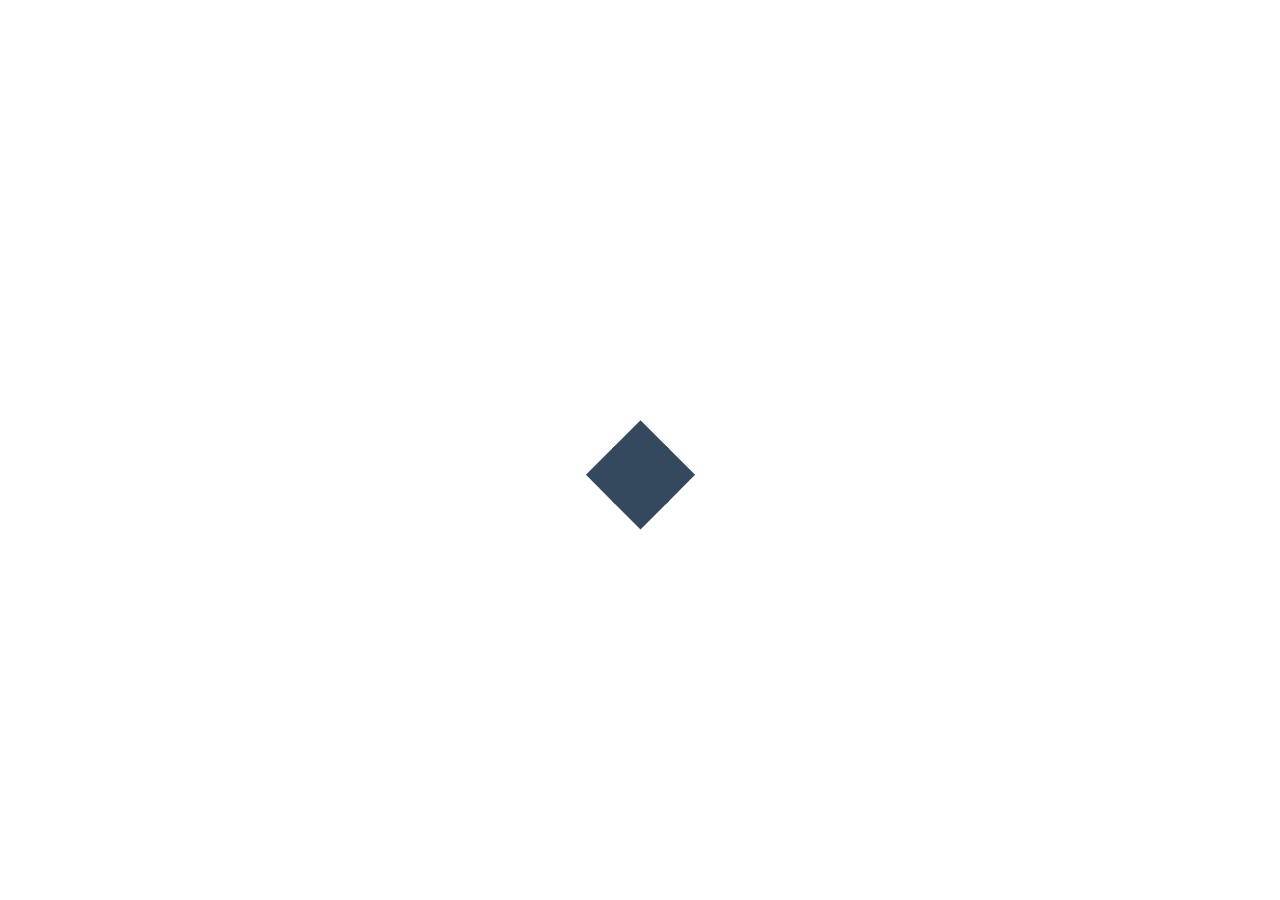
<file: index.html>
<!doctype html><html lang="en"><head><meta charset="utf-8"/><link rel="icon" href="./favicon.ico"/><meta name="viewport" content="width=device-width,initial-scale=1"/><meta name="theme-color" content="#000000"/><meta name="description" content="Web site created using create-react-app"/><link rel="apple-touch-icon" href="./logo192.png"/><link rel="manifest" href="./manifest.json"/><title>Coronavirus statistic</title><link href="./static/css/2.9ba5a362.chunk.css" rel="stylesheet"><link href="./static/css/main.3346f745.chunk.css" rel="stylesheet"></head><body><noscript>You need to enable JavaScript to run this app.</noscript><div id="root"></div><script>!function(e){function r(r){for(var n,a,i=r[0],l=r[1],c=r[2],p=0,s=[];p<i.length;p++)a=i[p],Object.prototype.hasOwnProperty.call(o,a)&&o[a]&&s.push(o[a][0]),o[a]=0;for(n in l)Object.prototype.hasOwnProperty.call(l,n)&&(e[n]=l[n]);for(f&&f(r);s.length;)s.shift()();return u.push.apply(u,c||[]),t()}function t(){for(var e,r=0;r<u.length;r++){for(var t=u[r],n=!0,i=1;i<t.length;i++){var l=t[i];0!==o[l]&&(n=!1)}n&&(u.splice(r--,1),e=a(a.s=t[0]))}return e}var n={},o={1:0},u=[];function a(r){if(n[r])return n[r].exports;var t=n[r]={i:r,l:!1,exports:{}};return e[r].call(t.exports,t,t.exports,a),t.l=!0,t.exports}a.m=e,a.c=n,a.d=function(e,r,t){a.o(e,r)||Object.defineProperty(e,r,{enumerable:!0,get:t})},a.r=function(e){"undefined"!=typeof Symbol&&Symbol.toStringTag&&Object.defineProperty(e,Symbol.toStringTag,{value:"Module"}),Object.defineProperty(e,"__esModule",{value:!0})},a.t=function(e,r){if(1&r&&(e=a(e)),8&r)return e;if(4&r&&"object"==typeof e&&e&&e.__esModule)return e;var t=Object.create(null);if(a.r(t),Object.defineProperty(t,"default",{enumerable:!0,value:e}),2&r&&"string"!=typeof e)for(var n in e)a.d(t,n,function(r){return e[r]}.bind(null,n));return t},a.n=function(e){var r=e&&e.__esModule?function(){return e.default}:function(){return e};return a.d(r,"a",r),r},a.o=function(e,r){return Object.prototype.hasOwnProperty.call(e,r)},a.p="./";var i=this["webpackJsonpcoronavirus-charts"]=this["webpackJsonpcoronavirus-charts"]||[],l=i.push.bind(i);i.push=r,i=i.slice();for(var c=0;c<i.length;c++)r(i[c]);var f=l;t()}([])</script><script src="./static/js/2.c725fa3f.chunk.js"></script><script src="./static/js/main.529ab035.chunk.js"></script></body></html>
</file>
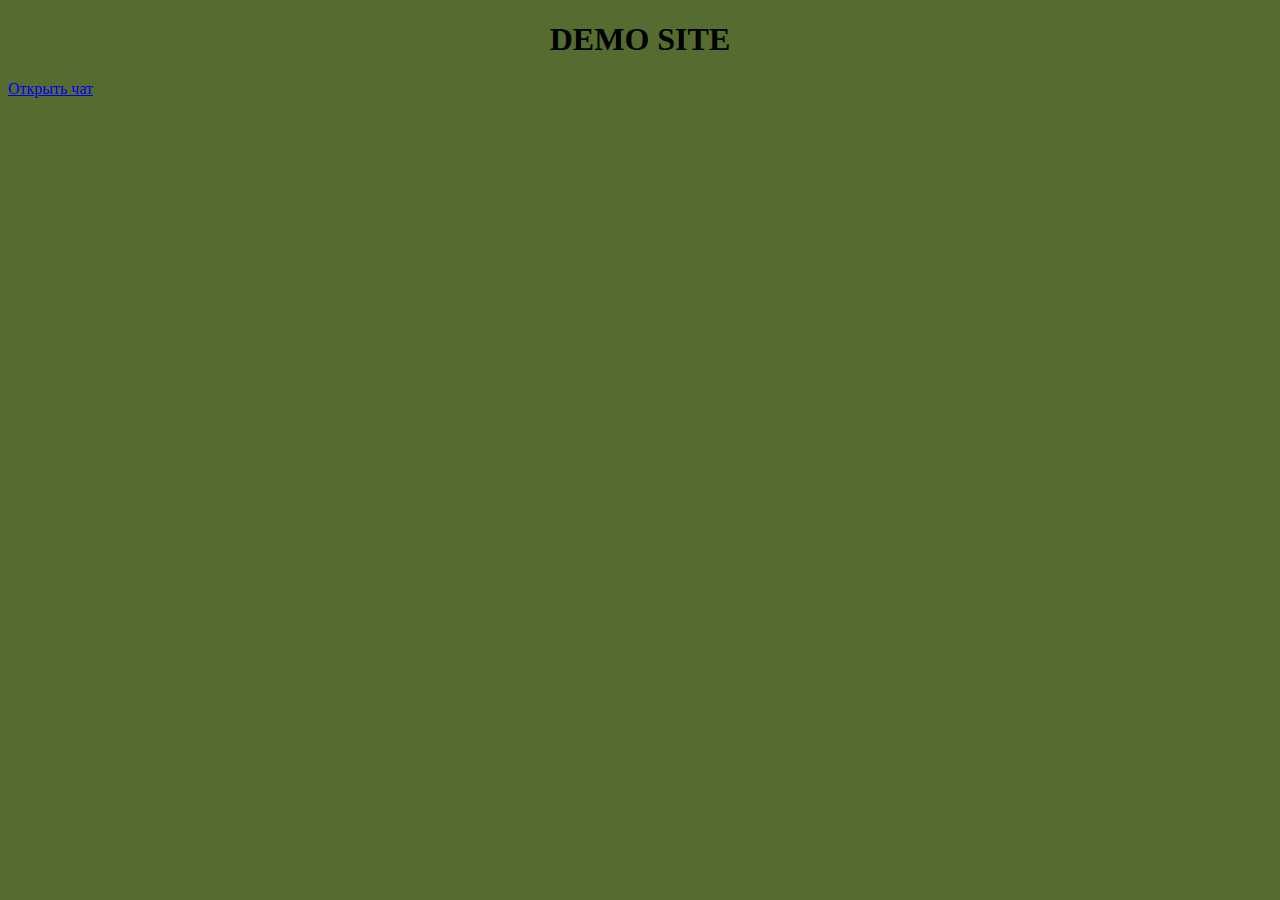
<file: client.html>
<!DOCTYPE html>
<html>
<head>
    <meta charset="UTF-8">
    <script src="https://ajax.googleapis.com/ajax/libs/jquery/3.2.1/jquery.min.js"></script>

    <style>
        #chatFrameContainer {
            position: fixed;
            z-index: 5000;
            display: block;
            visibility: visible;
            background: none transparent;
            overflow: hidden;
            opacity: 1;
        }

        /* DESKTOP */
        .desktop {
            top: 40px;
            right: 0;
        }

        .desktop-form-display {
            height: 600px !important;
            width: 300px !important;
        }

        /* MOBILE */
        .mobile {
            bottom: 0;
            left: 10px;
            right: 10px;
            height: 60px;
        }

        .mobile-form-display {
            height: 100% !important;
            width: 100% !important;
        }

        #btnOpenChat {
            display: none;
        }

    </style>


    <!-- END VOCALIZE-CHAT -->
</head>
<body style="background-color: darkolivegreen;">
<h1 style="text-align: center">DEMO SITE</h1>
<!-- функция openChat принимает в качестве параметров 2 значения. 1 параметр - идентификатор клиента, 2 параметр - тип чата
Если инициатором нового чата выступает клиент, то 1 параметр обязателен и должен иметь числовое значение (если id отсутствует то необходмо передавать 0),
второй параметр должен быть равен 1.
Если инициатором нового чата выступает партнер, то 1 параметр должен быть равен 0, а второй параметр должен быть равен 2. Первый параметр это id клиента, который передаёт заказчик, второй параметр это тип чата, чтобы определить: какой оператор должен обслуживать данного клиента, оператор для клиентов или оператор для партнёров если заказчик передаёт id клиента  то серверная часть чата делает REST запрос в систему заказчика  для получения сведений о клиенте (ФИО, email, telephone)
Пример для клиента: window.vocalizeChat.openChat(12, 1);
Пример для партнера: window.vocalizeChat.openChat(0, 2);
-->
<!-- START VOCALIZE-CHAT -->
<a id="btnOpenChat" href="javascript:void(0);" onclick="window.vocalizeChat.openChat(98002375558, 1);">Открыть чат</a>
<script type='text/javascript'>
    (function (vocalizeChat) {
        // var addr = 'https://chat.vocalize.ru/chatserver'; // Раскомментируйте для работы с боевым сервером чата.
        var addr = 'https://test-chat-server.vocalize.ru/chatserver'; // Раскомментируйте для работы с тестовым сервером чата.
        // var addr = 'http://localhost:9060/chatserver'; // адрес чата куда стучаться
        var script = document.createElement('script');
        script.type = 'text/javascript';
        script.id = 'chatScript';
        script.charset = 'utf-8';
        script.async = true;
        script.src = addr + '/js/client/widget.js';
        var sc = document.getElementsByTagName('script')[0];
        if (sc) sc.parentNode.insertBefore(script, sc); else document.documentElement.firstChild.appendChild(script);

        // вызывается при закрытие окна чата, добавьте свою реализацию
        vocalizeChat.closeChat = function () {
            console.log('inside window.vocalizeChat.closeChat()');
        };

        // если чат доступен, (есть онлайн операторы), то отображать кнопку "Открыть чат",
        // если нет то скрыть кнопку
        vocalizeChat.checkChat = function () {
            <!-- указать тип чата (1 клиенты, 2 партнёры)-->
            $.get(addr + '/checkChat/1')
                .done(function (data) {
                    if (data === true) {
                        // добавьте свою реализацию
                        console.log("Chat available");
                        $("#btnOpenChat").show();   // отображать ссылку для открытия нового чата.
                    } else {
                        console.log("Chat not available");
                        $("#btnOpenChat").hide();  // Не отображать ссылку для открытия нового чата.
                    }
                });
        };
    }(window.vocalizeChat = window.vocalizeChat || {}));

    $("#btnOpenChat").show();
    window.vocalizeChat.checkChat();
    // window.vocalizeChat.openChat(12, 1);
</script>
</body>
</html>
</file>
<file: static/css/2.9ba5a362.chunk.css>
.react-tabs{-webkit-tap-highlight-color:transparent}.react-tabs__tab-list{border-bottom:1px solid #aaa;margin:0 0 10px;padding:0}.react-tabs__tab{display:inline-block;border:1px solid transparent;border-bottom:none;bottom:-1px;position:relative;list-style:none;padding:6px 12px;cursor:pointer}.react-tabs__tab--selected{background:#fff;border-color:#aaa;color:#000;border-radius:5px 5px 0 0}.react-tabs__tab--disabled{color:GrayText;cursor:default}.react-tabs__tab:focus{box-shadow:0 0 5px #0188fe;border-color:#0188fe;outline:none}.react-tabs__tab:focus:after{content:"";position:absolute;height:5px;left:-4px;right:-4px;bottom:-5px;background:#fff}.react-tabs__tab-panel{display:none}.react-tabs__tab-panel--selected{display:block}

/*!
 * Bootstrap v4.4.1 (https://getbootstrap.com/)
 * Copyright 2011-2019 The Bootstrap Authors
 * Copyright 2011-2019 Twitter, Inc.
 * Licensed under MIT (https://github.com/twbs/bootstrap/blob/master/LICENSE)
 */:root{--blue:#007bff;--indigo:#6610f2;--purple:#6f42c1;--pink:#e83e8c;--red:#dc3545;--orange:#fd7e14;--yellow:#ffc107;--green:#28a745;--teal:#20c997;--cyan:#17a2b8;--white:#fff;--gray:#6c757d;--gray-dark:#343a40;--primary:#007bff;--secondary:#6c757d;--success:#28a745;--info:#17a2b8;--warning:#ffc107;--danger:#dc3545;--light:#f8f9fa;--dark:#343a40;--breakpoint-xs:0;--breakpoint-sm:576px;--breakpoint-md:768px;--breakpoint-lg:992px;--breakpoint-xl:1200px;--font-family-sans-serif:-apple-system,BlinkMacSystemFont,"Segoe UI",Roboto,"Helvetica Neue",Arial,"Noto Sans",sans-serif,"Apple Color Emoji","Segoe UI Emoji","Segoe UI Symbol","Noto Color Emoji";--font-family-monospace:SFMono-Regular,Menlo,Monaco,Consolas,"Liberation Mono","Courier New",monospace}*,:after,:before{box-sizing:border-box}html{font-family:sans-serif;line-height:1.15;-webkit-text-size-adjust:100%;-webkit-tap-highlight-color:rgba(0,0,0,0)}article,aside,figcaption,figure,footer,header,hgroup,main,nav,section{display:block}body{margin:0;font-family:-apple-system,BlinkMacSystemFont,"Segoe UI",Roboto,"Helvetica Neue",Arial,"Noto Sans",sans-serif,"Apple Color Emoji","Segoe UI Emoji","Segoe UI Symbol","Noto Color Emoji";font-size:1rem;font-weight:400;line-height:1.5;color:#212529;text-align:left;background-color:#fff}[tabindex="-1"]:focus:not(:focus-visible){outline:0!important}hr{box-sizing:content-box;height:0;overflow:visible}h1,h2,h3,h4,h5,h6{margin-top:0;margin-bottom:.5rem}p{margin-top:0;margin-bottom:1rem}abbr[data-original-title],abbr[title]{text-decoration:underline;-webkit-text-decoration:underline dotted;text-decoration:underline dotted;cursor:help;border-bottom:0;-webkit-text-decoration-skip-ink:none;text-decoration-skip-ink:none}address{font-style:normal;line-height:inherit}address,dl,ol,ul{margin-bottom:1rem}dl,ol,ul{margin-top:0}ol ol,ol ul,ul ol,ul ul{margin-bottom:0}dt{font-weight:700}dd{margin-bottom:.5rem;margin-left:0}blockquote{margin:0 0 1rem}b,strong{font-weight:bolder}small{font-size:80%}sub,sup{position:relative;font-size:75%;line-height:0;vertical-align:baseline}sub{bottom:-.25em}sup{top:-.5em}a{color:#007bff;text-decoration:none;background-color:transparent}a:hover{color:#0056b3;text-decoration:underline}a:not([href]),a:not([href]):hover{color:inherit;text-decoration:none}code,kbd,pre,samp{font-family:SFMono-Regular,Menlo,Monaco,Consolas,"Liberation Mono","Courier New",monospace;font-size:1em}pre{margin-top:0;margin-bottom:1rem;overflow:auto}figure{margin:0 0 1rem}img{border-style:none}img,svg{vertical-align:middle}svg{overflow:hidden}table{border-collapse:collapse}caption{padding-top:.75rem;padding-bottom:.75rem;color:#6c757d;text-align:left;caption-side:bottom}th{text-align:inherit}label{display:inline-block;margin-bottom:.5rem}button{border-radius:0}button:focus{outline:1px dotted;outline:5px auto -webkit-focus-ring-color}button,input,optgroup,select,textarea{margin:0;font-family:inherit;font-size:inherit;line-height:inherit}button,input{overflow:visible}button,select{text-transform:none}select{word-wrap:normal}[type=button],[type=reset],[type=submit],button{-webkit-appearance:button}[type=button]:not(:disabled),[type=reset]:not(:disabled),[type=submit]:not(:disabled),button:not(:disabled){cursor:pointer}[type=button]::-moz-focus-inner,[type=reset]::-moz-focus-inner,[type=submit]::-moz-focus-inner,button::-moz-focus-inner{padding:0;border-style:none}input[type=checkbox],input[type=radio]{box-sizing:border-box;padding:0}input[type=date],input[type=datetime-local],input[type=month],input[type=time]{-webkit-appearance:listbox}textarea{overflow:auto;resize:vertical}fieldset{min-width:0;padding:0;margin:0;border:0}legend{display:block;width:100%;max-width:100%;padding:0;margin-bottom:.5rem;font-size:1.5rem;line-height:inherit;color:inherit;white-space:normal}progress{vertical-align:baseline}[type=number]::-webkit-inner-spin-button,[type=number]::-webkit-outer-spin-button{height:auto}[type=search]{outline-offset:-2px;-webkit-appearance:none}[type=search]::-webkit-search-decoration{-webkit-appearance:none}::-webkit-file-upload-button{font:inherit;-webkit-appearance:button}output{display:inline-block}summary{display:list-item;cursor:pointer}template{display:none}[hidden]{display:none!important}.h1,.h2,.h3,.h4,.h5,.h6,h1,h2,h3,h4,h5,h6{margin-bottom:.5rem;font-weight:500;line-height:1.2}.h1,h1{font-size:2.5rem}.h2,h2{font-size:2rem}.h3,h3{font-size:1.75rem}.h4,h4{font-size:1.5rem}.h5,h5{font-size:1.25rem}.h6,h6{font-size:1rem}.lead{font-size:1.25rem;font-weight:300}.display-1{font-size:6rem}.display-1,.display-2{font-weight:300;line-height:1.2}.display-2{font-size:5.5rem}.display-3{font-size:4.5rem}.display-3,.display-4{font-weight:300;line-height:1.2}.display-4{font-size:3.5rem}hr{margin-top:1rem;margin-bottom:1rem;border:0;border-top:1px solid rgba(0,0,0,.1)}.small,small{font-size:80%;font-weight:400}.mark,mark{padding:.2em;background-color:#fcf8e3}.list-inline,.list-unstyled{padding-left:0;list-style:none}.list-inline-item{display:inline-block}.list-inline-item:not(:last-child){margin-right:.5rem}.initialism{font-size:90%;text-transform:uppercase}.blockquote{margin-bottom:1rem;font-size:1.25rem}.blockquote-footer{display:block;font-size:80%;color:#6c757d}.blockquote-footer:before{content:"\2014\00A0"}.img-fluid,.img-thumbnail{max-width:100%;height:auto}.img-thumbnail{padding:.25rem;background-color:#fff;border:1px solid #dee2e6;border-radius:.25rem}.figure{display:inline-block}.figure-img{margin-bottom:.5rem;line-height:1}.figure-caption{font-size:90%;color:#6c757d}code{font-size:87.5%;color:#e83e8c;word-wrap:break-word}a>code{color:inherit}kbd{padding:.2rem .4rem;font-size:87.5%;color:#fff;background-color:#212529;border-radius:.2rem}kbd kbd{padding:0;font-size:100%;font-weight:700}pre{display:block;font-size:87.5%;color:#212529}pre code{font-size:inherit;color:inherit;word-break:normal}.pre-scrollable{max-height:340px;overflow-y:scroll}.container{width:100%;padding-right:15px;padding-left:15px;margin-right:auto;margin-left:auto}@media (min-width:576px){.container{max-width:540px}}@media (min-width:768px){.container{max-width:720px}}@media (min-width:992px){.container{max-width:960px}}@media (min-width:1200px){.container{max-width:1140px}}.container-fluid,.container-lg,.container-md,.container-sm,.container-xl{width:100%;padding-right:15px;padding-left:15px;margin-right:auto;margin-left:auto}@media (min-width:576px){.container,.container-sm{max-width:540px}}@media (min-width:768px){.container,.container-md,.container-sm{max-width:720px}}@media (min-width:992px){.container,.container-lg,.container-md,.container-sm{max-width:960px}}@media (min-width:1200px){.container,.container-lg,.container-md,.container-sm,.container-xl{max-width:1140px}}.row{display:flex;flex-wrap:wrap;margin-right:-15px;margin-left:-15px}.no-gutters{margin-right:0;margin-left:0}.no-gutters>.col,.no-gutters>[class*=col-]{padding-right:0;padding-left:0}.col,.col-1,.col-2,.col-3,.col-4,.col-5,.col-6,.col-7,.col-8,.col-9,.col-10,.col-11,.col-12,.col-auto,.col-lg,.col-lg-1,.col-lg-2,.col-lg-3,.col-lg-4,.col-lg-5,.col-lg-6,.col-lg-7,.col-lg-8,.col-lg-9,.col-lg-10,.col-lg-11,.col-lg-12,.col-lg-auto,.col-md,.col-md-1,.col-md-2,.col-md-3,.col-md-4,.col-md-5,.col-md-6,.col-md-7,.col-md-8,.col-md-9,.col-md-10,.col-md-11,.col-md-12,.col-md-auto,.col-sm,.col-sm-1,.col-sm-2,.col-sm-3,.col-sm-4,.col-sm-5,.col-sm-6,.col-sm-7,.col-sm-8,.col-sm-9,.col-sm-10,.col-sm-11,.col-sm-12,.col-sm-auto,.col-xl,.col-xl-1,.col-xl-2,.col-xl-3,.col-xl-4,.col-xl-5,.col-xl-6,.col-xl-7,.col-xl-8,.col-xl-9,.col-xl-10,.col-xl-11,.col-xl-12,.col-xl-auto{position:relative;width:100%;padding-right:15px;padding-left:15px}.col{flex-basis:0;flex-grow:1;max-width:100%}.row-cols-1>*{flex:0 0 100%;max-width:100%}.row-cols-2>*{flex:0 0 50%;max-width:50%}.row-cols-3>*{flex:0 0 33.333333%;max-width:33.333333%}.row-cols-4>*{flex:0 0 25%;max-width:25%}.row-cols-5>*{flex:0 0 20%;max-width:20%}.row-cols-6>*{flex:0 0 16.666667%;max-width:16.666667%}.col-auto{flex:0 0 auto;width:auto;max-width:100%}.col-1{flex:0 0 8.333333%;max-width:8.333333%}.col-2{flex:0 0 16.666667%;max-width:16.666667%}.col-3{flex:0 0 25%;max-width:25%}.col-4{flex:0 0 33.333333%;max-width:33.333333%}.col-5{flex:0 0 41.666667%;max-width:41.666667%}.col-6{flex:0 0 50%;max-width:50%}.col-7{flex:0 0 58.333333%;max-width:58.333333%}.col-8{flex:0 0 66.666667%;max-width:66.666667%}.col-9{flex:0 0 75%;max-width:75%}.col-10{flex:0 0 83.333333%;max-width:83.333333%}.col-11{flex:0 0 91.666667%;max-width:91.666667%}.col-12{flex:0 0 100%;max-width:100%}.order-first{order:-1}.order-last{order:13}.order-0{order:0}.order-1{order:1}.order-2{order:2}.order-3{order:3}.order-4{order:4}.order-5{order:5}.order-6{order:6}.order-7{order:7}.order-8{order:8}.order-9{order:9}.order-10{order:10}.order-11{order:11}.order-12{order:12}.offset-1{margin-left:8.333333%}.offset-2{margin-left:16.666667%}.offset-3{margin-left:25%}.offset-4{margin-left:33.333333%}.offset-5{margin-left:41.666667%}.offset-6{margin-left:50%}.offset-7{margin-left:58.333333%}.offset-8{margin-left:66.666667%}.offset-9{margin-left:75%}.offset-10{margin-left:83.333333%}.offset-11{margin-left:91.666667%}@media (min-width:576px){.col-sm{flex-basis:0;flex-grow:1;max-width:100%}.row-cols-sm-1>*{flex:0 0 100%;max-width:100%}.row-cols-sm-2>*{flex:0 0 50%;max-width:50%}.row-cols-sm-3>*{flex:0 0 33.333333%;max-width:33.333333%}.row-cols-sm-4>*{flex:0 0 25%;max-width:25%}.row-cols-sm-5>*{flex:0 0 20%;max-width:20%}.row-cols-sm-6>*{flex:0 0 16.666667%;max-width:16.666667%}.col-sm-auto{flex:0 0 auto;width:auto;max-width:100%}.col-sm-1{flex:0 0 8.333333%;max-width:8.333333%}.col-sm-2{flex:0 0 16.666667%;max-width:16.666667%}.col-sm-3{flex:0 0 25%;max-width:25%}.col-sm-4{flex:0 0 33.333333%;max-width:33.333333%}.col-sm-5{flex:0 0 41.666667%;max-width:41.666667%}.col-sm-6{flex:0 0 50%;max-width:50%}.col-sm-7{flex:0 0 58.333333%;max-width:58.333333%}.col-sm-8{flex:0 0 66.666667%;max-width:66.666667%}.col-sm-9{flex:0 0 75%;max-width:75%}.col-sm-10{flex:0 0 83.333333%;max-width:83.333333%}.col-sm-11{flex:0 0 91.666667%;max-width:91.666667%}.col-sm-12{flex:0 0 100%;max-width:100%}.order-sm-first{order:-1}.order-sm-last{order:13}.order-sm-0{order:0}.order-sm-1{order:1}.order-sm-2{order:2}.order-sm-3{order:3}.order-sm-4{order:4}.order-sm-5{order:5}.order-sm-6{order:6}.order-sm-7{order:7}.order-sm-8{order:8}.order-sm-9{order:9}.order-sm-10{order:10}.order-sm-11{order:11}.order-sm-12{order:12}.offset-sm-0{margin-left:0}.offset-sm-1{margin-left:8.333333%}.offset-sm-2{margin-left:16.666667%}.offset-sm-3{margin-left:25%}.offset-sm-4{margin-left:33.333333%}.offset-sm-5{margin-left:41.666667%}.offset-sm-6{margin-left:50%}.offset-sm-7{margin-left:58.333333%}.offset-sm-8{margin-left:66.666667%}.offset-sm-9{margin-left:75%}.offset-sm-10{margin-left:83.333333%}.offset-sm-11{margin-left:91.666667%}}@media (min-width:768px){.col-md{flex-basis:0;flex-grow:1;max-width:100%}.row-cols-md-1>*{flex:0 0 100%;max-width:100%}.row-cols-md-2>*{flex:0 0 50%;max-width:50%}.row-cols-md-3>*{flex:0 0 33.333333%;max-width:33.333333%}.row-cols-md-4>*{flex:0 0 25%;max-width:25%}.row-cols-md-5>*{flex:0 0 20%;max-width:20%}.row-cols-md-6>*{flex:0 0 16.666667%;max-width:16.666667%}.col-md-auto{flex:0 0 auto;width:auto;max-width:100%}.col-md-1{flex:0 0 8.333333%;max-width:8.333333%}.col-md-2{flex:0 0 16.666667%;max-width:16.666667%}.col-md-3{flex:0 0 25%;max-width:25%}.col-md-4{flex:0 0 33.333333%;max-width:33.333333%}.col-md-5{flex:0 0 41.666667%;max-width:41.666667%}.col-md-6{flex:0 0 50%;max-width:50%}.col-md-7{flex:0 0 58.333333%;max-width:58.333333%}.col-md-8{flex:0 0 66.666667%;max-width:66.666667%}.col-md-9{flex:0 0 75%;max-width:75%}.col-md-10{flex:0 0 83.333333%;max-width:83.333333%}.col-md-11{flex:0 0 91.666667%;max-width:91.666667%}.col-md-12{flex:0 0 100%;max-width:100%}.order-md-first{order:-1}.order-md-last{order:13}.order-md-0{order:0}.order-md-1{order:1}.order-md-2{order:2}.order-md-3{order:3}.order-md-4{order:4}.order-md-5{order:5}.order-md-6{order:6}.order-md-7{order:7}.order-md-8{order:8}.order-md-9{order:9}.order-md-10{order:10}.order-md-11{order:11}.order-md-12{order:12}.offset-md-0{margin-left:0}.offset-md-1{margin-left:8.333333%}.offset-md-2{margin-left:16.666667%}.offset-md-3{margin-left:25%}.offset-md-4{margin-left:33.333333%}.offset-md-5{margin-left:41.666667%}.offset-md-6{margin-left:50%}.offset-md-7{margin-left:58.333333%}.offset-md-8{margin-left:66.666667%}.offset-md-9{margin-left:75%}.offset-md-10{margin-left:83.333333%}.offset-md-11{margin-left:91.666667%}}@media (min-width:992px){.col-lg{flex-basis:0;flex-grow:1;max-width:100%}.row-cols-lg-1>*{flex:0 0 100%;max-width:100%}.row-cols-lg-2>*{flex:0 0 50%;max-width:50%}.row-cols-lg-3>*{flex:0 0 33.333333%;max-width:33.333333%}.row-cols-lg-4>*{flex:0 0 25%;max-width:25%}.row-cols-lg-5>*{flex:0 0 20%;max-width:20%}.row-cols-lg-6>*{flex:0 0 16.666667%;max-width:16.666667%}.col-lg-auto{flex:0 0 auto;width:auto;max-width:100%}.col-lg-1{flex:0 0 8.333333%;max-width:8.333333%}.col-lg-2{flex:0 0 16.666667%;max-width:16.666667%}.col-lg-3{flex:0 0 25%;max-width:25%}.col-lg-4{flex:0 0 33.333333%;max-width:33.333333%}.col-lg-5{flex:0 0 41.666667%;max-width:41.666667%}.col-lg-6{flex:0 0 50%;max-width:50%}.col-lg-7{flex:0 0 58.333333%;max-width:58.333333%}.col-lg-8{flex:0 0 66.666667%;max-width:66.666667%}.col-lg-9{flex:0 0 75%;max-width:75%}.col-lg-10{flex:0 0 83.333333%;max-width:83.333333%}.col-lg-11{flex:0 0 91.666667%;max-width:91.666667%}.col-lg-12{flex:0 0 100%;max-width:100%}.order-lg-first{order:-1}.order-lg-last{order:13}.order-lg-0{order:0}.order-lg-1{order:1}.order-lg-2{order:2}.order-lg-3{order:3}.order-lg-4{order:4}.order-lg-5{order:5}.order-lg-6{order:6}.order-lg-7{order:7}.order-lg-8{order:8}.order-lg-9{order:9}.order-lg-10{order:10}.order-lg-11{order:11}.order-lg-12{order:12}.offset-lg-0{margin-left:0}.offset-lg-1{margin-left:8.333333%}.offset-lg-2{margin-left:16.666667%}.offset-lg-3{margin-left:25%}.offset-lg-4{margin-left:33.333333%}.offset-lg-5{margin-left:41.666667%}.offset-lg-6{margin-left:50%}.offset-lg-7{margin-left:58.333333%}.offset-lg-8{margin-left:66.666667%}.offset-lg-9{margin-left:75%}.offset-lg-10{margin-left:83.333333%}.offset-lg-11{margin-left:91.666667%}}@media (min-width:1200px){.col-xl{flex-basis:0;flex-grow:1;max-width:100%}.row-cols-xl-1>*{flex:0 0 100%;max-width:100%}.row-cols-xl-2>*{flex:0 0 50%;max-width:50%}.row-cols-xl-3>*{flex:0 0 33.333333%;max-width:33.333333%}.row-cols-xl-4>*{flex:0 0 25%;max-width:25%}.row-cols-xl-5>*{flex:0 0 20%;max-width:20%}.row-cols-xl-6>*{flex:0 0 16.666667%;max-width:16.666667%}.col-xl-auto{flex:0 0 auto;width:auto;max-width:100%}.col-xl-1{flex:0 0 8.333333%;max-width:8.333333%}.col-xl-2{flex:0 0 16.666667%;max-width:16.666667%}.col-xl-3{flex:0 0 25%;max-width:25%}.col-xl-4{flex:0 0 33.333333%;max-width:33.333333%}.col-xl-5{flex:0 0 41.666667%;max-width:41.666667%}.col-xl-6{flex:0 0 50%;max-width:50%}.col-xl-7{flex:0 0 58.333333%;max-width:58.333333%}.col-xl-8{flex:0 0 66.666667%;max-width:66.666667%}.col-xl-9{flex:0 0 75%;max-width:75%}.col-xl-10{flex:0 0 83.333333%;max-width:83.333333%}.col-xl-11{flex:0 0 91.666667%;max-width:91.666667%}.col-xl-12{flex:0 0 100%;max-width:100%}.order-xl-first{order:-1}.order-xl-last{order:13}.order-xl-0{order:0}.order-xl-1{order:1}.order-xl-2{order:2}.order-xl-3{order:3}.order-xl-4{order:4}.order-xl-5{order:5}.order-xl-6{order:6}.order-xl-7{order:7}.order-xl-8{order:8}.order-xl-9{order:9}.order-xl-10{order:10}.order-xl-11{order:11}.order-xl-12{order:12}.offset-xl-0{margin-left:0}.offset-xl-1{margin-left:8.333333%}.offset-xl-2{margin-left:16.666667%}.offset-xl-3{margin-left:25%}.offset-xl-4{margin-left:33.333333%}.offset-xl-5{margin-left:41.666667%}.offset-xl-6{margin-left:50%}.offset-xl-7{margin-left:58.333333%}.offset-xl-8{margin-left:66.666667%}.offset-xl-9{margin-left:75%}.offset-xl-10{margin-left:83.333333%}.offset-xl-11{margin-left:91.666667%}}.table{width:100%;margin-bottom:1rem;color:#212529}.table td,.table th{padding:.75rem;vertical-align:top;border-top:1px solid #dee2e6}.table thead th{vertical-align:bottom;border-bottom:2px solid #dee2e6}.table tbody+tbody{border-top:2px solid #dee2e6}.table-sm td,.table-sm th{padding:.3rem}.table-bordered,.table-bordered td,.table-bordered th{border:1px solid #dee2e6}.table-bordered thead td,.table-bordered thead th{border-bottom-width:2px}.table-borderless tbody+tbody,.table-borderless td,.table-borderless th,.table-borderless thead th{border:0}.table-striped tbody tr:nth-of-type(odd){background-color:rgba(0,0,0,.05)}.table-hover tbody tr:hover{color:#212529;background-color:rgba(0,0,0,.075)}.table-primary,.table-primary>td,.table-primary>th{background-color:#b8daff}.table-primary tbody+tbody,.table-primary td,.table-primary th,.table-primary thead th{border-color:#7abaff}.table-hover .table-primary:hover,.table-hover .table-primary:hover>td,.table-hover .table-primary:hover>th{background-color:#9fcdff}.table-secondary,.table-secondary>td,.table-secondary>th{background-color:#d6d8db}.table-secondary tbody+tbody,.table-secondary td,.table-secondary th,.table-secondary thead th{border-color:#b3b7bb}.table-hover .table-secondary:hover,.table-hover .table-secondary:hover>td,.table-hover .table-secondary:hover>th{background-color:#c8cbcf}.table-success,.table-success>td,.table-success>th{background-color:#c3e6cb}.table-success tbody+tbody,.table-success td,.table-success th,.table-success thead th{border-color:#8fd19e}.table-hover .table-success:hover,.table-hover .table-success:hover>td,.table-hover .table-success:hover>th{background-color:#b1dfbb}.table-info,.table-info>td,.table-info>th{background-color:#bee5eb}.table-info tbody+tbody,.table-info td,.table-info th,.table-info thead th{border-color:#86cfda}.table-hover .table-info:hover,.table-hover .table-info:hover>td,.table-hover .table-info:hover>th{background-color:#abdde5}.table-warning,.table-warning>td,.table-warning>th{background-color:#ffeeba}.table-warning tbody+tbody,.table-warning td,.table-warning th,.table-warning thead th{border-color:#ffdf7e}.table-hover .table-warning:hover,.table-hover .table-warning:hover>td,.table-hover .table-warning:hover>th{background-color:#ffe8a1}.table-danger,.table-danger>td,.table-danger>th{background-color:#f5c6cb}.table-danger tbody+tbody,.table-danger td,.table-danger th,.table-danger thead th{border-color:#ed969e}.table-hover .table-danger:hover,.table-hover .table-danger:hover>td,.table-hover .table-danger:hover>th{background-color:#f1b0b7}.table-light,.table-light>td,.table-light>th{background-color:#fdfdfe}.table-light tbody+tbody,.table-light td,.table-light th,.table-light thead th{border-color:#fbfcfc}.table-hover .table-light:hover,.table-hover .table-light:hover>td,.table-hover .table-light:hover>th{background-color:#ececf6}.table-dark,.table-dark>td,.table-dark>th{background-color:#c6c8ca}.table-dark tbody+tbody,.table-dark td,.table-dark th,.table-dark thead th{border-color:#95999c}.table-hover .table-dark:hover,.table-hover .table-dark:hover>td,.table-hover .table-dark:hover>th{background-color:#b9bbbe}.table-active,.table-active>td,.table-active>th,.table-hover .table-active:hover,.table-hover .table-active:hover>td,.table-hover .table-active:hover>th{background-color:rgba(0,0,0,.075)}.table .thead-dark th{color:#fff;background-color:#343a40;border-color:#454d55}.table .thead-light th{color:#495057;background-color:#e9ecef;border-color:#dee2e6}.table-dark{color:#fff;background-color:#343a40}.table-dark td,.table-dark th,.table-dark thead th{border-color:#454d55}.table-dark.table-bordered{border:0}.table-dark.table-striped tbody tr:nth-of-type(odd){background-color:hsla(0,0%,100%,.05)}.table-dark.table-hover tbody tr:hover{color:#fff;background-color:hsla(0,0%,100%,.075)}@media (max-width:575.98px){.table-responsive-sm{display:block;width:100%;overflow-x:auto;-webkit-overflow-scrolling:touch}.table-responsive-sm>.table-bordered{border:0}}@media (max-width:767.98px){.table-responsive-md{display:block;width:100%;overflow-x:auto;-webkit-overflow-scrolling:touch}.table-responsive-md>.table-bordered{border:0}}@media (max-width:991.98px){.table-responsive-lg{display:block;width:100%;overflow-x:auto;-webkit-overflow-scrolling:touch}.table-responsive-lg>.table-bordered{border:0}}@media (max-width:1199.98px){.table-responsive-xl{display:block;width:100%;overflow-x:auto;-webkit-overflow-scrolling:touch}.table-responsive-xl>.table-bordered{border:0}}.table-responsive{display:block;width:100%;overflow-x:auto;-webkit-overflow-scrolling:touch}.table-responsive>.table-bordered{border:0}.form-control{display:block;width:100%;height:calc(1.5em + .75rem + 2px);padding:.375rem .75rem;font-size:1rem;font-weight:400;line-height:1.5;color:#495057;background-color:#fff;background-clip:padding-box;border:1px solid #ced4da;border-radius:.25rem;transition:border-color .15s ease-in-out,box-shadow .15s ease-in-out}@media (prefers-reduced-motion:reduce){.form-control{transition:none}}.form-control::-ms-expand{background-color:transparent;border:0}.form-control:-moz-focusring{color:transparent;text-shadow:0 0 0 #495057}.form-control:focus{color:#495057;background-color:#fff;border-color:#80bdff;outline:0;box-shadow:0 0 0 .2rem rgba(0,123,255,.25)}.form-control::-webkit-input-placeholder{color:#6c757d;opacity:1}.form-control:-ms-input-placeholder{color:#6c757d;opacity:1}.form-control::-ms-input-placeholder{color:#6c757d;opacity:1}.form-control::placeholder{color:#6c757d;opacity:1}.form-control:disabled,.form-control[readonly]{background-color:#e9ecef;opacity:1}select.form-control:focus::-ms-value{color:#495057;background-color:#fff}.form-control-file,.form-control-range{display:block;width:100%}.col-form-label{padding-top:calc(.375rem + 1px);padding-bottom:calc(.375rem + 1px);margin-bottom:0;font-size:inherit;line-height:1.5}.col-form-label-lg{padding-top:calc(.5rem + 1px);padding-bottom:calc(.5rem + 1px);font-size:1.25rem;line-height:1.5}.col-form-label-sm{padding-top:calc(.25rem + 1px);padding-bottom:calc(.25rem + 1px);font-size:.875rem;line-height:1.5}.form-control-plaintext{display:block;width:100%;padding:.375rem 0;margin-bottom:0;font-size:1rem;line-height:1.5;color:#212529;background-color:transparent;border:solid transparent;border-width:1px 0}.form-control-plaintext.form-control-lg,.form-control-plaintext.form-control-sm{padding-right:0;padding-left:0}.form-control-sm{height:calc(1.5em + .5rem + 2px);padding:.25rem .5rem;font-size:.875rem;line-height:1.5;border-radius:.2rem}.form-control-lg{height:calc(1.5em + 1rem + 2px);padding:.5rem 1rem;font-size:1.25rem;line-height:1.5;border-radius:.3rem}select.form-control[multiple],select.form-control[size],textarea.form-control{height:auto}.form-group{margin-bottom:1rem}.form-text{display:block;margin-top:.25rem}.form-row{display:flex;flex-wrap:wrap;margin-right:-5px;margin-left:-5px}.form-row>.col,.form-row>[class*=col-]{padding-right:5px;padding-left:5px}.form-check{position:relative;display:block;padding-left:1.25rem}.form-check-input{position:absolute;margin-top:.3rem;margin-left:-1.25rem}.form-check-input:disabled~.form-check-label,.form-check-input[disabled]~.form-check-label{color:#6c757d}.form-check-label{margin-bottom:0}.form-check-inline{display:inline-flex;align-items:center;padding-left:0;margin-right:.75rem}.form-check-inline .form-check-input{position:static;margin-top:0;margin-right:.3125rem;margin-left:0}.valid-feedback{display:none;width:100%;margin-top:.25rem;font-size:80%;color:#28a745}.valid-tooltip{position:absolute;top:100%;z-index:5;display:none;max-width:100%;padding:.25rem .5rem;margin-top:.1rem;font-size:.875rem;line-height:1.5;color:#fff;background-color:rgba(40,167,69,.9);border-radius:.25rem}.is-valid~.valid-feedback,.is-valid~.valid-tooltip,.was-validated :valid~.valid-feedback,.was-validated :valid~.valid-tooltip{display:block}.form-control.is-valid,.was-validated .form-control:valid{border-color:#28a745;padding-right:calc(1.5em + .75rem);background-image:url("data:image/svg+xml;charset=utf-8,%3Csvg xmlns='http://www.w3.org/2000/svg' width='8' height='8'%3E%3Cpath fill='%2328a745' d='M2.3 6.73L.6 4.53c-.4-1.04.46-1.4 1.1-.8l1.1 1.4 3.4-3.8c.6-.63 1.6-.27 1.2.7l-4 4.6c-.43.5-.8.4-1.1.1z'/%3E%3C/svg%3E");background-repeat:no-repeat;background-position:right calc(.375em + .1875rem) center;background-size:calc(.75em + .375rem) calc(.75em + .375rem)}.form-control.is-valid:focus,.was-validated .form-control:valid:focus{border-color:#28a745;box-shadow:0 0 0 .2rem rgba(40,167,69,.25)}.was-validated textarea.form-control:valid,textarea.form-control.is-valid{padding-right:calc(1.5em + .75rem);background-position:top calc(.375em + .1875rem) right calc(.375em + .1875rem)}.custom-select.is-valid,.was-validated .custom-select:valid{border-color:#28a745;padding-right:calc(.75em + 2.3125rem);background:url("data:image/svg+xml;charset=utf-8,%3Csvg xmlns='http://www.w3.org/2000/svg' width='4' height='5'%3E%3Cpath fill='%23343a40' d='M2 0L0 2h4zm0 5L0 3h4z'/%3E%3C/svg%3E") no-repeat right .75rem center/8px 10px,url("data:image/svg+xml;charset=utf-8,%3Csvg xmlns='http://www.w3.org/2000/svg' width='8' height='8'%3E%3Cpath fill='%2328a745' d='M2.3 6.73L.6 4.53c-.4-1.04.46-1.4 1.1-.8l1.1 1.4 3.4-3.8c.6-.63 1.6-.27 1.2.7l-4 4.6c-.43.5-.8.4-1.1.1z'/%3E%3C/svg%3E") #fff no-repeat center right 1.75rem/calc(.75em + .375rem) calc(.75em + .375rem)}.custom-select.is-valid:focus,.was-validated .custom-select:valid:focus{border-color:#28a745;box-shadow:0 0 0 .2rem rgba(40,167,69,.25)}.form-check-input.is-valid~.form-check-label,.was-validated .form-check-input:valid~.form-check-label{color:#28a745}.form-check-input.is-valid~.valid-feedback,.form-check-input.is-valid~.valid-tooltip,.was-validated .form-check-input:valid~.valid-feedback,.was-validated .form-check-input:valid~.valid-tooltip{display:block}.custom-control-input.is-valid~.custom-control-label,.was-validated .custom-control-input:valid~.custom-control-label{color:#28a745}.custom-control-input.is-valid~.custom-control-label:before,.was-validated .custom-control-input:valid~.custom-control-label:before{border-color:#28a745}.custom-control-input.is-valid:checked~.custom-control-label:before,.was-validated .custom-control-input:valid:checked~.custom-control-label:before{border-color:#34ce57;background-color:#34ce57}.custom-control-input.is-valid:focus~.custom-control-label:before,.was-validated .custom-control-input:valid:focus~.custom-control-label:before{box-shadow:0 0 0 .2rem rgba(40,167,69,.25)}.custom-control-input.is-valid:focus:not(:checked)~.custom-control-label:before,.custom-file-input.is-valid~.custom-file-label,.was-validated .custom-control-input:valid:focus:not(:checked)~.custom-control-label:before,.was-validated .custom-file-input:valid~.custom-file-label{border-color:#28a745}.custom-file-input.is-valid:focus~.custom-file-label,.was-validated .custom-file-input:valid:focus~.custom-file-label{border-color:#28a745;box-shadow:0 0 0 .2rem rgba(40,167,69,.25)}.invalid-feedback{display:none;width:100%;margin-top:.25rem;font-size:80%;color:#dc3545}.invalid-tooltip{position:absolute;top:100%;z-index:5;display:none;max-width:100%;padding:.25rem .5rem;margin-top:.1rem;font-size:.875rem;line-height:1.5;color:#fff;background-color:rgba(220,53,69,.9);border-radius:.25rem}.is-invalid~.invalid-feedback,.is-invalid~.invalid-tooltip,.was-validated :invalid~.invalid-feedback,.was-validated :invalid~.invalid-tooltip{display:block}.form-control.is-invalid,.was-validated .form-control:invalid{border-color:#dc3545;padding-right:calc(1.5em + .75rem);background-image:url("data:image/svg+xml;charset=utf-8,%3Csvg xmlns='http://www.w3.org/2000/svg' width='12' height='12' fill='none' stroke='%23dc3545'%3E%3Ccircle cx='6' cy='6' r='4.5'/%3E%3Cpath stroke-linejoin='round' d='M5.8 3.6h.4L6 6.5z'/%3E%3Ccircle cx='6' cy='8.2' r='.6' fill='%23dc3545' stroke='none'/%3E%3C/svg%3E");background-repeat:no-repeat;background-position:right calc(.375em + .1875rem) center;background-size:calc(.75em + .375rem) calc(.75em + .375rem)}.form-control.is-invalid:focus,.was-validated .form-control:invalid:focus{border-color:#dc3545;box-shadow:0 0 0 .2rem rgba(220,53,69,.25)}.was-validated textarea.form-control:invalid,textarea.form-control.is-invalid{padding-right:calc(1.5em + .75rem);background-position:top calc(.375em + .1875rem) right calc(.375em + .1875rem)}.custom-select.is-invalid,.was-validated .custom-select:invalid{border-color:#dc3545;padding-right:calc(.75em + 2.3125rem);background:url("data:image/svg+xml;charset=utf-8,%3Csvg xmlns='http://www.w3.org/2000/svg' width='4' height='5'%3E%3Cpath fill='%23343a40' d='M2 0L0 2h4zm0 5L0 3h4z'/%3E%3C/svg%3E") no-repeat right .75rem center/8px 10px,url("data:image/svg+xml;charset=utf-8,%3Csvg xmlns='http://www.w3.org/2000/svg' width='12' height='12' fill='none' stroke='%23dc3545'%3E%3Ccircle cx='6' cy='6' r='4.5'/%3E%3Cpath stroke-linejoin='round' d='M5.8 3.6h.4L6 6.5z'/%3E%3Ccircle cx='6' cy='8.2' r='.6' fill='%23dc3545' stroke='none'/%3E%3C/svg%3E") #fff no-repeat center right 1.75rem/calc(.75em + .375rem) calc(.75em + .375rem)}.custom-select.is-invalid:focus,.was-validated .custom-select:invalid:focus{border-color:#dc3545;box-shadow:0 0 0 .2rem rgba(220,53,69,.25)}.form-check-input.is-invalid~.form-check-label,.was-validated .form-check-input:invalid~.form-check-label{color:#dc3545}.form-check-input.is-invalid~.invalid-feedback,.form-check-input.is-invalid~.invalid-tooltip,.was-validated .form-check-input:invalid~.invalid-feedback,.was-validated .form-check-input:invalid~.invalid-tooltip{display:block}.custom-control-input.is-invalid~.custom-control-label,.was-validated .custom-control-input:invalid~.custom-control-label{color:#dc3545}.custom-control-input.is-invalid~.custom-control-label:before,.was-validated .custom-control-input:invalid~.custom-control-label:before{border-color:#dc3545}.custom-control-input.is-invalid:checked~.custom-control-label:before,.was-validated .custom-control-input:invalid:checked~.custom-control-label:before{border-color:#e4606d;background-color:#e4606d}.custom-control-input.is-invalid:focus~.custom-control-label:before,.was-validated .custom-control-input:invalid:focus~.custom-control-label:before{box-shadow:0 0 0 .2rem rgba(220,53,69,.25)}.custom-control-input.is-invalid:focus:not(:checked)~.custom-control-label:before,.custom-file-input.is-invalid~.custom-file-label,.was-validated .custom-control-input:invalid:focus:not(:checked)~.custom-control-label:before,.was-validated .custom-file-input:invalid~.custom-file-label{border-color:#dc3545}.custom-file-input.is-invalid:focus~.custom-file-label,.was-validated .custom-file-input:invalid:focus~.custom-file-label{border-color:#dc3545;box-shadow:0 0 0 .2rem rgba(220,53,69,.25)}.form-inline{display:flex;flex-flow:row wrap;align-items:center}.form-inline .form-check{width:100%}@media (min-width:576px){.form-inline label{justify-content:center}.form-inline .form-group,.form-inline label{display:flex;align-items:center;margin-bottom:0}.form-inline .form-group{flex:0 0 auto;flex-flow:row wrap}.form-inline .form-control{display:inline-block;width:auto;vertical-align:middle}.form-inline .form-control-plaintext{display:inline-block}.form-inline .custom-select,.form-inline .input-group{width:auto}.form-inline .form-check{display:flex;align-items:center;justify-content:center;width:auto;padding-left:0}.form-inline .form-check-input{position:relative;flex-shrink:0;margin-top:0;margin-right:.25rem;margin-left:0}.form-inline .custom-control{align-items:center;justify-content:center}.form-inline .custom-control-label{margin-bottom:0}}.btn{display:inline-block;font-weight:400;color:#212529;text-align:center;vertical-align:middle;cursor:pointer;-webkit-user-select:none;-moz-user-select:none;-ms-user-select:none;user-select:none;background-color:transparent;border:1px solid transparent;padding:.375rem .75rem;font-size:1rem;line-height:1.5;border-radius:.25rem;transition:color .15s ease-in-out,background-color .15s ease-in-out,border-color .15s ease-in-out,box-shadow .15s ease-in-out}@media (prefers-reduced-motion:reduce){.btn{transition:none}}.btn:hover{color:#212529;text-decoration:none}.btn.focus,.btn:focus{outline:0;box-shadow:0 0 0 .2rem rgba(0,123,255,.25)}.btn.disabled,.btn:disabled{opacity:.65}a.btn.disabled,fieldset:disabled a.btn{pointer-events:none}.btn-primary{color:#fff;background-color:#007bff;border-color:#007bff}.btn-primary.focus,.btn-primary:focus,.btn-primary:hover{color:#fff;background-color:#0069d9;border-color:#0062cc}.btn-primary.focus,.btn-primary:focus{box-shadow:0 0 0 .2rem rgba(38,143,255,.5)}.btn-primary.disabled,.btn-primary:disabled{color:#fff;background-color:#007bff;border-color:#007bff}.btn-primary:not(:disabled):not(.disabled).active,.btn-primary:not(:disabled):not(.disabled):active,.show>.btn-primary.dropdown-toggle{color:#fff;background-color:#0062cc;border-color:#005cbf}.btn-primary:not(:disabled):not(.disabled).active:focus,.btn-primary:not(:disabled):not(.disabled):active:focus,.show>.btn-primary.dropdown-toggle:focus{box-shadow:0 0 0 .2rem rgba(38,143,255,.5)}.btn-secondary{color:#fff;background-color:#6c757d;border-color:#6c757d}.btn-secondary.focus,.btn-secondary:focus,.btn-secondary:hover{color:#fff;background-color:#5a6268;border-color:#545b62}.btn-secondary.focus,.btn-secondary:focus{box-shadow:0 0 0 .2rem rgba(130,138,145,.5)}.btn-secondary.disabled,.btn-secondary:disabled{color:#fff;background-color:#6c757d;border-color:#6c757d}.btn-secondary:not(:disabled):not(.disabled).active,.btn-secondary:not(:disabled):not(.disabled):active,.show>.btn-secondary.dropdown-toggle{color:#fff;background-color:#545b62;border-color:#4e555b}.btn-secondary:not(:disabled):not(.disabled).active:focus,.btn-secondary:not(:disabled):not(.disabled):active:focus,.show>.btn-secondary.dropdown-toggle:focus{box-shadow:0 0 0 .2rem rgba(130,138,145,.5)}.btn-success{color:#fff;background-color:#28a745;border-color:#28a745}.btn-success.focus,.btn-success:focus,.btn-success:hover{color:#fff;background-color:#218838;border-color:#1e7e34}.btn-success.focus,.btn-success:focus{box-shadow:0 0 0 .2rem rgba(72,180,97,.5)}.btn-success.disabled,.btn-success:disabled{color:#fff;background-color:#28a745;border-color:#28a745}.btn-success:not(:disabled):not(.disabled).active,.btn-success:not(:disabled):not(.disabled):active,.show>.btn-success.dropdown-toggle{color:#fff;background-color:#1e7e34;border-color:#1c7430}.btn-success:not(:disabled):not(.disabled).active:focus,.btn-success:not(:disabled):not(.disabled):active:focus,.show>.btn-success.dropdown-toggle:focus{box-shadow:0 0 0 .2rem rgba(72,180,97,.5)}.btn-info{color:#fff;background-color:#17a2b8;border-color:#17a2b8}.btn-info.focus,.btn-info:focus,.btn-info:hover{color:#fff;background-color:#138496;border-color:#117a8b}.btn-info.focus,.btn-info:focus{box-shadow:0 0 0 .2rem rgba(58,176,195,.5)}.btn-info.disabled,.btn-info:disabled{color:#fff;background-color:#17a2b8;border-color:#17a2b8}.btn-info:not(:disabled):not(.disabled).active,.btn-info:not(:disabled):not(.disabled):active,.show>.btn-info.dropdown-toggle{color:#fff;background-color:#117a8b;border-color:#10707f}.btn-info:not(:disabled):not(.disabled).active:focus,.btn-info:not(:disabled):not(.disabled):active:focus,.show>.btn-info.dropdown-toggle:focus{box-shadow:0 0 0 .2rem rgba(58,176,195,.5)}.btn-warning{color:#212529;background-color:#ffc107;border-color:#ffc107}.btn-warning.focus,.btn-warning:focus,.btn-warning:hover{color:#212529;background-color:#e0a800;border-color:#d39e00}.btn-warning.focus,.btn-warning:focus{box-shadow:0 0 0 .2rem rgba(222,170,12,.5)}.btn-warning.disabled,.btn-warning:disabled{color:#212529;background-color:#ffc107;border-color:#ffc107}.btn-warning:not(:disabled):not(.disabled).active,.btn-warning:not(:disabled):not(.disabled):active,.show>.btn-warning.dropdown-toggle{color:#212529;background-color:#d39e00;border-color:#c69500}.btn-warning:not(:disabled):not(.disabled).active:focus,.btn-warning:not(:disabled):not(.disabled):active:focus,.show>.btn-warning.dropdown-toggle:focus{box-shadow:0 0 0 .2rem rgba(222,170,12,.5)}.btn-danger{color:#fff;background-color:#dc3545;border-color:#dc3545}.btn-danger.focus,.btn-danger:focus,.btn-danger:hover{color:#fff;background-color:#c82333;border-color:#bd2130}.btn-danger.focus,.btn-danger:focus{box-shadow:0 0 0 .2rem rgba(225,83,97,.5)}.btn-danger.disabled,.btn-danger:disabled{color:#fff;background-color:#dc3545;border-color:#dc3545}.btn-danger:not(:disabled):not(.disabled).active,.btn-danger:not(:disabled):not(.disabled):active,.show>.btn-danger.dropdown-toggle{color:#fff;background-color:#bd2130;border-color:#b21f2d}.btn-danger:not(:disabled):not(.disabled).active:focus,.btn-danger:not(:disabled):not(.disabled):active:focus,.show>.btn-danger.dropdown-toggle:focus{box-shadow:0 0 0 .2rem rgba(225,83,97,.5)}.btn-light{color:#212529;background-color:#f8f9fa;border-color:#f8f9fa}.btn-light.focus,.btn-light:focus,.btn-light:hover{color:#212529;background-color:#e2e6ea;border-color:#dae0e5}.btn-light.focus,.btn-light:focus{box-shadow:0 0 0 .2rem rgba(216,217,219,.5)}.btn-light.disabled,.btn-light:disabled{color:#212529;background-color:#f8f9fa;border-color:#f8f9fa}.btn-light:not(:disabled):not(.disabled).active,.btn-light:not(:disabled):not(.disabled):active,.show>.btn-light.dropdown-toggle{color:#212529;background-color:#dae0e5;border-color:#d3d9df}.btn-light:not(:disabled):not(.disabled).active:focus,.btn-light:not(:disabled):not(.disabled):active:focus,.show>.btn-light.dropdown-toggle:focus{box-shadow:0 0 0 .2rem rgba(216,217,219,.5)}.btn-dark{color:#fff;background-color:#343a40;border-color:#343a40}.btn-dark.focus,.btn-dark:focus,.btn-dark:hover{color:#fff;background-color:#23272b;border-color:#1d2124}.btn-dark.focus,.btn-dark:focus{box-shadow:0 0 0 .2rem rgba(82,88,93,.5)}.btn-dark.disabled,.btn-dark:disabled{color:#fff;background-color:#343a40;border-color:#343a40}.btn-dark:not(:disabled):not(.disabled).active,.btn-dark:not(:disabled):not(.disabled):active,.show>.btn-dark.dropdown-toggle{color:#fff;background-color:#1d2124;border-color:#171a1d}.btn-dark:not(:disabled):not(.disabled).active:focus,.btn-dark:not(:disabled):not(.disabled):active:focus,.show>.btn-dark.dropdown-toggle:focus{box-shadow:0 0 0 .2rem rgba(82,88,93,.5)}.btn-outline-primary{color:#007bff;border-color:#007bff}.btn-outline-primary:hover{color:#fff;background-color:#007bff;border-color:#007bff}.btn-outline-primary.focus,.btn-outline-primary:focus{box-shadow:0 0 0 .2rem rgba(0,123,255,.5)}.btn-outline-primary.disabled,.btn-outline-primary:disabled{color:#007bff;background-color:transparent}.btn-outline-primary:not(:disabled):not(.disabled).active,.btn-outline-primary:not(:disabled):not(.disabled):active,.show>.btn-outline-primary.dropdown-toggle{color:#fff;background-color:#007bff;border-color:#007bff}.btn-outline-primary:not(:disabled):not(.disabled).active:focus,.btn-outline-primary:not(:disabled):not(.disabled):active:focus,.show>.btn-outline-primary.dropdown-toggle:focus{box-shadow:0 0 0 .2rem rgba(0,123,255,.5)}.btn-outline-secondary{color:#6c757d;border-color:#6c757d}.btn-outline-secondary:hover{color:#fff;background-color:#6c757d;border-color:#6c757d}.btn-outline-secondary.focus,.btn-outline-secondary:focus{box-shadow:0 0 0 .2rem rgba(108,117,125,.5)}.btn-outline-secondary.disabled,.btn-outline-secondary:disabled{color:#6c757d;background-color:transparent}.btn-outline-secondary:not(:disabled):not(.disabled).active,.btn-outline-secondary:not(:disabled):not(.disabled):active,.show>.btn-outline-secondary.dropdown-toggle{color:#fff;background-color:#6c757d;border-color:#6c757d}.btn-outline-secondary:not(:disabled):not(.disabled).active:focus,.btn-outline-secondary:not(:disabled):not(.disabled):active:focus,.show>.btn-outline-secondary.dropdown-toggle:focus{box-shadow:0 0 0 .2rem rgba(108,117,125,.5)}.btn-outline-success{color:#28a745;border-color:#28a745}.btn-outline-success:hover{color:#fff;background-color:#28a745;border-color:#28a745}.btn-outline-success.focus,.btn-outline-success:focus{box-shadow:0 0 0 .2rem rgba(40,167,69,.5)}.btn-outline-success.disabled,.btn-outline-success:disabled{color:#28a745;background-color:transparent}.btn-outline-success:not(:disabled):not(.disabled).active,.btn-outline-success:not(:disabled):not(.disabled):active,.show>.btn-outline-success.dropdown-toggle{color:#fff;background-color:#28a745;border-color:#28a745}.btn-outline-success:not(:disabled):not(.disabled).active:focus,.btn-outline-success:not(:disabled):not(.disabled):active:focus,.show>.btn-outline-success.dropdown-toggle:focus{box-shadow:0 0 0 .2rem rgba(40,167,69,.5)}.btn-outline-info{color:#17a2b8;border-color:#17a2b8}.btn-outline-info:hover{color:#fff;background-color:#17a2b8;border-color:#17a2b8}.btn-outline-info.focus,.btn-outline-info:focus{box-shadow:0 0 0 .2rem rgba(23,162,184,.5)}.btn-outline-info.disabled,.btn-outline-info:disabled{color:#17a2b8;background-color:transparent}.btn-outline-info:not(:disabled):not(.disabled).active,.btn-outline-info:not(:disabled):not(.disabled):active,.show>.btn-outline-info.dropdown-toggle{color:#fff;background-color:#17a2b8;border-color:#17a2b8}.btn-outline-info:not(:disabled):not(.disabled).active:focus,.btn-outline-info:not(:disabled):not(.disabled):active:focus,.show>.btn-outline-info.dropdown-toggle:focus{box-shadow:0 0 0 .2rem rgba(23,162,184,.5)}.btn-outline-warning{color:#ffc107;border-color:#ffc107}.btn-outline-warning:hover{color:#212529;background-color:#ffc107;border-color:#ffc107}.btn-outline-warning.focus,.btn-outline-warning:focus{box-shadow:0 0 0 .2rem rgba(255,193,7,.5)}.btn-outline-warning.disabled,.btn-outline-warning:disabled{color:#ffc107;background-color:transparent}.btn-outline-warning:not(:disabled):not(.disabled).active,.btn-outline-warning:not(:disabled):not(.disabled):active,.show>.btn-outline-warning.dropdown-toggle{color:#212529;background-color:#ffc107;border-color:#ffc107}.btn-outline-warning:not(:disabled):not(.disabled).active:focus,.btn-outline-warning:not(:disabled):not(.disabled):active:focus,.show>.btn-outline-warning.dropdown-toggle:focus{box-shadow:0 0 0 .2rem rgba(255,193,7,.5)}.btn-outline-danger{color:#dc3545;border-color:#dc3545}.btn-outline-danger:hover{color:#fff;background-color:#dc3545;border-color:#dc3545}.btn-outline-danger.focus,.btn-outline-danger:focus{box-shadow:0 0 0 .2rem rgba(220,53,69,.5)}.btn-outline-danger.disabled,.btn-outline-danger:disabled{color:#dc3545;background-color:transparent}.btn-outline-danger:not(:disabled):not(.disabled).active,.btn-outline-danger:not(:disabled):not(.disabled):active,.show>.btn-outline-danger.dropdown-toggle{color:#fff;background-color:#dc3545;border-color:#dc3545}.btn-outline-danger:not(:disabled):not(.disabled).active:focus,.btn-outline-danger:not(:disabled):not(.disabled):active:focus,.show>.btn-outline-danger.dropdown-toggle:focus{box-shadow:0 0 0 .2rem rgba(220,53,69,.5)}.btn-outline-light{color:#f8f9fa;border-color:#f8f9fa}.btn-outline-light:hover{color:#212529;background-color:#f8f9fa;border-color:#f8f9fa}.btn-outline-light.focus,.btn-outline-light:focus{box-shadow:0 0 0 .2rem rgba(248,249,250,.5)}.btn-outline-light.disabled,.btn-outline-light:disabled{color:#f8f9fa;background-color:transparent}.btn-outline-light:not(:disabled):not(.disabled).active,.btn-outline-light:not(:disabled):not(.disabled):active,.show>.btn-outline-light.dropdown-toggle{color:#212529;background-color:#f8f9fa;border-color:#f8f9fa}.btn-outline-light:not(:disabled):not(.disabled).active:focus,.btn-outline-light:not(:disabled):not(.disabled):active:focus,.show>.btn-outline-light.dropdown-toggle:focus{box-shadow:0 0 0 .2rem rgba(248,249,250,.5)}.btn-outline-dark{color:#343a40;border-color:#343a40}.btn-outline-dark:hover{color:#fff;background-color:#343a40;border-color:#343a40}.btn-outline-dark.focus,.btn-outline-dark:focus{box-shadow:0 0 0 .2rem rgba(52,58,64,.5)}.btn-outline-dark.disabled,.btn-outline-dark:disabled{color:#343a40;background-color:transparent}.btn-outline-dark:not(:disabled):not(.disabled).active,.btn-outline-dark:not(:disabled):not(.disabled):active,.show>.btn-outline-dark.dropdown-toggle{color:#fff;background-color:#343a40;border-color:#343a40}.btn-outline-dark:not(:disabled):not(.disabled).active:focus,.btn-outline-dark:not(:disabled):not(.disabled):active:focus,.show>.btn-outline-dark.dropdown-toggle:focus{box-shadow:0 0 0 .2rem rgba(52,58,64,.5)}.btn-link{font-weight:400;color:#007bff;text-decoration:none}.btn-link:hover{color:#0056b3;text-decoration:underline}.btn-link.focus,.btn-link:focus{text-decoration:underline;box-shadow:none}.btn-link.disabled,.btn-link:disabled{color:#6c757d;pointer-events:none}.btn-group-lg>.btn,.btn-lg{padding:.5rem 1rem;font-size:1.25rem;line-height:1.5;border-radius:.3rem}.btn-group-sm>.btn,.btn-sm{padding:.25rem .5rem;font-size:.875rem;line-height:1.5;border-radius:.2rem}.btn-block{display:block;width:100%}.btn-block+.btn-block{margin-top:.5rem}input[type=button].btn-block,input[type=reset].btn-block,input[type=submit].btn-block{width:100%}.fade{transition:opacity .15s linear}@media (prefers-reduced-motion:reduce){.fade{transition:none}}.fade:not(.show){opacity:0}.collapse:not(.show){display:none}.collapsing{position:relative;height:0;overflow:hidden;transition:height .35s ease}@media (prefers-reduced-motion:reduce){.collapsing{transition:none}}.dropdown,.dropleft,.dropright,.dropup{position:relative}.dropdown-toggle{white-space:nowrap}.dropdown-toggle:after{display:inline-block;margin-left:.255em;vertical-align:.255em;content:"";border-top:.3em solid;border-right:.3em solid transparent;border-bottom:0;border-left:.3em solid transparent}.dropdown-toggle:empty:after{margin-left:0}.dropdown-menu{position:absolute;top:100%;left:0;z-index:1000;display:none;float:left;min-width:10rem;padding:.5rem 0;margin:.125rem 0 0;font-size:1rem;color:#212529;text-align:left;list-style:none;background-color:#fff;background-clip:padding-box;border:1px solid rgba(0,0,0,.15);border-radius:.25rem}.dropdown-menu-left{right:auto;left:0}.dropdown-menu-right{right:0;left:auto}@media (min-width:576px){.dropdown-menu-sm-left{right:auto;left:0}.dropdown-menu-sm-right{right:0;left:auto}}@media (min-width:768px){.dropdown-menu-md-left{right:auto;left:0}.dropdown-menu-md-right{right:0;left:auto}}@media (min-width:992px){.dropdown-menu-lg-left{right:auto;left:0}.dropdown-menu-lg-right{right:0;left:auto}}@media (min-width:1200px){.dropdown-menu-xl-left{right:auto;left:0}.dropdown-menu-xl-right{right:0;left:auto}}.dropup .dropdown-menu{top:auto;bottom:100%;margin-top:0;margin-bottom:.125rem}.dropup .dropdown-toggle:after{display:inline-block;margin-left:.255em;vertical-align:.255em;content:"";border-top:0;border-right:.3em solid transparent;border-bottom:.3em solid;border-left:.3em solid transparent}.dropup .dropdown-toggle:empty:after{margin-left:0}.dropright .dropdown-menu{top:0;right:auto;left:100%;margin-top:0;margin-left:.125rem}.dropright .dropdown-toggle:after{display:inline-block;margin-left:.255em;vertical-align:.255em;content:"";border-top:.3em solid transparent;border-right:0;border-bottom:.3em solid transparent;border-left:.3em solid}.dropright .dropdown-toggle:empty:after{margin-left:0}.dropright .dropdown-toggle:after{vertical-align:0}.dropleft .dropdown-menu{top:0;right:100%;left:auto;margin-top:0;margin-right:.125rem}.dropleft .dropdown-toggle:after{display:inline-block;margin-left:.255em;vertical-align:.255em;content:"";display:none}.dropleft .dropdown-toggle:before{display:inline-block;margin-right:.255em;vertical-align:.255em;content:"";border-top:.3em solid transparent;border-right:.3em solid;border-bottom:.3em solid transparent}.dropleft .dropdown-toggle:empty:after{margin-left:0}.dropleft .dropdown-toggle:before{vertical-align:0}.dropdown-menu[x-placement^=bottom],.dropdown-menu[x-placement^=left],.dropdown-menu[x-placement^=right],.dropdown-menu[x-placement^=top]{right:auto;bottom:auto}.dropdown-divider{height:0;margin:.5rem 0;overflow:hidden;border-top:1px solid #e9ecef}.dropdown-item{display:block;width:100%;padding:.25rem 1.5rem;clear:both;font-weight:400;color:#212529;text-align:inherit;white-space:nowrap;background-color:transparent;border:0}.dropdown-item:focus,.dropdown-item:hover{color:#16181b;text-decoration:none;background-color:#f8f9fa}.dropdown-item.active,.dropdown-item:active{color:#fff;text-decoration:none;background-color:#007bff}.dropdown-item.disabled,.dropdown-item:disabled{color:#6c757d;pointer-events:none;background-color:transparent}.dropdown-menu.show{display:block}.dropdown-header{display:block;padding:.5rem 1.5rem;margin-bottom:0;font-size:.875rem;color:#6c757d;white-space:nowrap}.dropdown-item-text{display:block;padding:.25rem 1.5rem;color:#212529}.btn-group,.btn-group-vertical{position:relative;display:inline-flex;vertical-align:middle}.btn-group-vertical>.btn,.btn-group>.btn{position:relative;flex:1 1 auto}.btn-group-vertical>.btn.active,.btn-group-vertical>.btn:active,.btn-group-vertical>.btn:focus,.btn-group-vertical>.btn:hover,.btn-group>.btn.active,.btn-group>.btn:active,.btn-group>.btn:focus,.btn-group>.btn:hover{z-index:1}.btn-toolbar{display:flex;flex-wrap:wrap;justify-content:flex-start}.btn-toolbar .input-group{width:auto}.btn-group>.btn-group:not(:first-child),.btn-group>.btn:not(:first-child){margin-left:-1px}.btn-group>.btn-group:not(:last-child)>.btn,.btn-group>.btn:not(:last-child):not(.dropdown-toggle){border-top-right-radius:0;border-bottom-right-radius:0}.btn-group>.btn-group:not(:first-child)>.btn,.btn-group>.btn:not(:first-child){border-top-left-radius:0;border-bottom-left-radius:0}.dropdown-toggle-split{padding-right:.5625rem;padding-left:.5625rem}.dropdown-toggle-split:after,.dropright .dropdown-toggle-split:after,.dropup .dropdown-toggle-split:after{margin-left:0}.dropleft .dropdown-toggle-split:before{margin-right:0}.btn-group-sm>.btn+.dropdown-toggle-split,.btn-sm+.dropdown-toggle-split{padding-right:.375rem;padding-left:.375rem}.btn-group-lg>.btn+.dropdown-toggle-split,.btn-lg+.dropdown-toggle-split{padding-right:.75rem;padding-left:.75rem}.btn-group-vertical{flex-direction:column;align-items:flex-start;justify-content:center}.btn-group-vertical>.btn,.btn-group-vertical>.btn-group{width:100%}.btn-group-vertical>.btn-group:not(:first-child),.btn-group-vertical>.btn:not(:first-child){margin-top:-1px}.btn-group-vertical>.btn-group:not(:last-child)>.btn,.btn-group-vertical>.btn:not(:last-child):not(.dropdown-toggle){border-bottom-right-radius:0;border-bottom-left-radius:0}.btn-group-vertical>.btn-group:not(:first-child)>.btn,.btn-group-vertical>.btn:not(:first-child){border-top-left-radius:0;border-top-right-radius:0}.btn-group-toggle>.btn,.btn-group-toggle>.btn-group>.btn{margin-bottom:0}.btn-group-toggle>.btn-group>.btn input[type=checkbox],.btn-group-toggle>.btn-group>.btn input[type=radio],.btn-group-toggle>.btn input[type=checkbox],.btn-group-toggle>.btn input[type=radio]{position:absolute;clip:rect(0,0,0,0);pointer-events:none}.input-group{position:relative;display:flex;flex-wrap:wrap;align-items:stretch;width:100%}.input-group>.custom-file,.input-group>.custom-select,.input-group>.form-control,.input-group>.form-control-plaintext{position:relative;flex:1 1;min-width:0;margin-bottom:0}.input-group>.custom-file+.custom-file,.input-group>.custom-file+.custom-select,.input-group>.custom-file+.form-control,.input-group>.custom-select+.custom-file,.input-group>.custom-select+.custom-select,.input-group>.custom-select+.form-control,.input-group>.form-control+.custom-file,.input-group>.form-control+.custom-select,.input-group>.form-control+.form-control,.input-group>.form-control-plaintext+.custom-file,.input-group>.form-control-plaintext+.custom-select,.input-group>.form-control-plaintext+.form-control{margin-left:-1px}.input-group>.custom-file .custom-file-input:focus~.custom-file-label,.input-group>.custom-select:focus,.input-group>.form-control:focus{z-index:3}.input-group>.custom-file .custom-file-input:focus{z-index:4}.input-group>.custom-select:not(:last-child),.input-group>.form-control:not(:last-child){border-top-right-radius:0;border-bottom-right-radius:0}.input-group>.custom-select:not(:first-child),.input-group>.form-control:not(:first-child){border-top-left-radius:0;border-bottom-left-radius:0}.input-group>.custom-file{display:flex;align-items:center}.input-group>.custom-file:not(:last-child) .custom-file-label,.input-group>.custom-file:not(:last-child) .custom-file-label:after{border-top-right-radius:0;border-bottom-right-radius:0}.input-group>.custom-file:not(:first-child) .custom-file-label{border-top-left-radius:0;border-bottom-left-radius:0}.input-group-append,.input-group-prepend{display:flex}.input-group-append .btn,.input-group-prepend .btn{position:relative;z-index:2}.input-group-append .btn:focus,.input-group-prepend .btn:focus{z-index:3}.input-group-append .btn+.btn,.input-group-append .btn+.input-group-text,.input-group-append .input-group-text+.btn,.input-group-append .input-group-text+.input-group-text,.input-group-prepend .btn+.btn,.input-group-prepend .btn+.input-group-text,.input-group-prepend .input-group-text+.btn,.input-group-prepend .input-group-text+.input-group-text{margin-left:-1px}.input-group-prepend{margin-right:-1px}.input-group-append{margin-left:-1px}.input-group-text{display:flex;align-items:center;padding:.375rem .75rem;margin-bottom:0;font-size:1rem;font-weight:400;line-height:1.5;color:#495057;text-align:center;white-space:nowrap;background-color:#e9ecef;border:1px solid #ced4da;border-radius:.25rem}.input-group-text input[type=checkbox],.input-group-text input[type=radio]{margin-top:0}.input-group-lg>.custom-select,.input-group-lg>.form-control:not(textarea){height:calc(1.5em + 1rem + 2px)}.input-group-lg>.custom-select,.input-group-lg>.form-control,.input-group-lg>.input-group-append>.btn,.input-group-lg>.input-group-append>.input-group-text,.input-group-lg>.input-group-prepend>.btn,.input-group-lg>.input-group-prepend>.input-group-text{padding:.5rem 1rem;font-size:1.25rem;line-height:1.5;border-radius:.3rem}.input-group-sm>.custom-select,.input-group-sm>.form-control:not(textarea){height:calc(1.5em + .5rem + 2px)}.input-group-sm>.custom-select,.input-group-sm>.form-control,.input-group-sm>.input-group-append>.btn,.input-group-sm>.input-group-append>.input-group-text,.input-group-sm>.input-group-prepend>.btn,.input-group-sm>.input-group-prepend>.input-group-text{padding:.25rem .5rem;font-size:.875rem;line-height:1.5;border-radius:.2rem}.input-group-lg>.custom-select,.input-group-sm>.custom-select{padding-right:1.75rem}.input-group>.input-group-append:last-child>.btn:not(:last-child):not(.dropdown-toggle),.input-group>.input-group-append:last-child>.input-group-text:not(:last-child),.input-group>.input-group-append:not(:last-child)>.btn,.input-group>.input-group-append:not(:last-child)>.input-group-text,.input-group>.input-group-prepend>.btn,.input-group>.input-group-prepend>.input-group-text{border-top-right-radius:0;border-bottom-right-radius:0}.input-group>.input-group-append>.btn,.input-group>.input-group-append>.input-group-text,.input-group>.input-group-prepend:first-child>.btn:not(:first-child),.input-group>.input-group-prepend:first-child>.input-group-text:not(:first-child),.input-group>.input-group-prepend:not(:first-child)>.btn,.input-group>.input-group-prepend:not(:first-child)>.input-group-text{border-top-left-radius:0;border-bottom-left-radius:0}.custom-control{position:relative;display:block;min-height:1.5rem;padding-left:1.5rem}.custom-control-inline{display:inline-flex;margin-right:1rem}.custom-control-input{position:absolute;left:0;z-index:-1;width:1rem;height:1.25rem;opacity:0}.custom-control-input:checked~.custom-control-label:before{color:#fff;border-color:#007bff;background-color:#007bff}.custom-control-input:focus~.custom-control-label:before{box-shadow:0 0 0 .2rem rgba(0,123,255,.25)}.custom-control-input:focus:not(:checked)~.custom-control-label:before{border-color:#80bdff}.custom-control-input:not(:disabled):active~.custom-control-label:before{color:#fff;background-color:#b3d7ff;border-color:#b3d7ff}.custom-control-input:disabled~.custom-control-label,.custom-control-input[disabled]~.custom-control-label{color:#6c757d}.custom-control-input:disabled~.custom-control-label:before,.custom-control-input[disabled]~.custom-control-label:before{background-color:#e9ecef}.custom-control-label{position:relative;margin-bottom:0;vertical-align:top}.custom-control-label:before{pointer-events:none;background-color:#fff;border:1px solid #adb5bd}.custom-control-label:after,.custom-control-label:before{position:absolute;top:.25rem;left:-1.5rem;display:block;width:1rem;height:1rem;content:""}.custom-control-label:after{background:no-repeat 50%/50% 50%}.custom-checkbox .custom-control-label:before{border-radius:.25rem}.custom-checkbox .custom-control-input:checked~.custom-control-label:after{background-image:url("data:image/svg+xml;charset=utf-8,%3Csvg xmlns='http://www.w3.org/2000/svg' width='8' height='8'%3E%3Cpath fill='%23fff' d='M6.564.75l-3.59 3.612-1.538-1.55L0 4.26l2.974 2.99L8 2.193z'/%3E%3C/svg%3E")}.custom-checkbox .custom-control-input:indeterminate~.custom-control-label:before{border-color:#007bff;background-color:#007bff}.custom-checkbox .custom-control-input:indeterminate~.custom-control-label:after{background-image:url("data:image/svg+xml;charset=utf-8,%3Csvg xmlns='http://www.w3.org/2000/svg' width='4' height='4'%3E%3Cpath stroke='%23fff' d='M0 2h4'/%3E%3C/svg%3E")}.custom-checkbox .custom-control-input:disabled:checked~.custom-control-label:before{background-color:rgba(0,123,255,.5)}.custom-checkbox .custom-control-input:disabled:indeterminate~.custom-control-label:before{background-color:rgba(0,123,255,.5)}.custom-radio .custom-control-label:before{border-radius:50%}.custom-radio .custom-control-input:checked~.custom-control-label:after{background-image:url("data:image/svg+xml;charset=utf-8,%3Csvg xmlns='http://www.w3.org/2000/svg' width='12' height='12' viewBox='-4 -4 8 8'%3E%3Ccircle r='3' fill='%23fff'/%3E%3C/svg%3E")}.custom-radio .custom-control-input:disabled:checked~.custom-control-label:before{background-color:rgba(0,123,255,.5)}.custom-switch{padding-left:2.25rem}.custom-switch .custom-control-label:before{left:-2.25rem;width:1.75rem;pointer-events:all;border-radius:.5rem}.custom-switch .custom-control-label:after{top:calc(.25rem + 2px);left:calc(-2.25rem + 2px);width:calc(1rem - 4px);height:calc(1rem - 4px);background-color:#adb5bd;border-radius:.5rem;transition:transform .15s ease-in-out,background-color .15s ease-in-out,border-color .15s ease-in-out,box-shadow .15s ease-in-out}@media (prefers-reduced-motion:reduce){.custom-switch .custom-control-label:after{transition:none}}.custom-switch .custom-control-input:checked~.custom-control-label:after{background-color:#fff;transform:translateX(.75rem)}.custom-switch .custom-control-input:disabled:checked~.custom-control-label:before{background-color:rgba(0,123,255,.5)}.custom-select{display:inline-block;width:100%;height:calc(1.5em + .75rem + 2px);padding:.375rem 1.75rem .375rem .75rem;font-size:1rem;font-weight:400;line-height:1.5;color:#495057;vertical-align:middle;background:#fff url("data:image/svg+xml;charset=utf-8,%3Csvg xmlns='http://www.w3.org/2000/svg' width='4' height='5'%3E%3Cpath fill='%23343a40' d='M2 0L0 2h4zm0 5L0 3h4z'/%3E%3C/svg%3E") no-repeat right .75rem center/8px 10px;border:1px solid #ced4da;border-radius:.25rem;-webkit-appearance:none;-moz-appearance:none;appearance:none}.custom-select:focus{border-color:#80bdff;outline:0;box-shadow:0 0 0 .2rem rgba(0,123,255,.25)}.custom-select:focus::-ms-value{color:#495057;background-color:#fff}.custom-select[multiple],.custom-select[size]:not([size="1"]){height:auto;padding-right:.75rem;background-image:none}.custom-select:disabled{color:#6c757d;background-color:#e9ecef}.custom-select::-ms-expand{display:none}.custom-select:-moz-focusring{color:transparent;text-shadow:0 0 0 #495057}.custom-select-sm{height:calc(1.5em + .5rem + 2px);padding-top:.25rem;padding-bottom:.25rem;padding-left:.5rem;font-size:.875rem}.custom-select-lg{height:calc(1.5em + 1rem + 2px);padding-top:.5rem;padding-bottom:.5rem;padding-left:1rem;font-size:1.25rem}.custom-file{display:inline-block;margin-bottom:0}.custom-file,.custom-file-input{position:relative;width:100%;height:calc(1.5em + .75rem + 2px)}.custom-file-input{z-index:2;margin:0;opacity:0}.custom-file-input:focus~.custom-file-label{border-color:#80bdff;box-shadow:0 0 0 .2rem rgba(0,123,255,.25)}.custom-file-input:disabled~.custom-file-label,.custom-file-input[disabled]~.custom-file-label{background-color:#e9ecef}.custom-file-input:lang(en)~.custom-file-label:after{content:"Browse"}.custom-file-input~.custom-file-label[data-browse]:after{content:attr(data-browse)}.custom-file-label{left:0;z-index:1;height:calc(1.5em + .75rem + 2px);font-weight:400;background-color:#fff;border:1px solid #ced4da;border-radius:.25rem}.custom-file-label,.custom-file-label:after{position:absolute;top:0;right:0;padding:.375rem .75rem;line-height:1.5;color:#495057}.custom-file-label:after{bottom:0;z-index:3;display:block;height:calc(1.5em + .75rem);content:"Browse";background-color:#e9ecef;border-left:inherit;border-radius:0 .25rem .25rem 0}.custom-range{width:100%;height:1.4rem;padding:0;background-color:transparent;-webkit-appearance:none;-moz-appearance:none;appearance:none}.custom-range:focus{outline:none}.custom-range:focus::-webkit-slider-thumb{box-shadow:0 0 0 1px #fff,0 0 0 .2rem rgba(0,123,255,.25)}.custom-range:focus::-moz-range-thumb{box-shadow:0 0 0 1px #fff,0 0 0 .2rem rgba(0,123,255,.25)}.custom-range:focus::-ms-thumb{box-shadow:0 0 0 1px #fff,0 0 0 .2rem rgba(0,123,255,.25)}.custom-range::-moz-focus-outer{border:0}.custom-range::-webkit-slider-thumb{width:1rem;height:1rem;margin-top:-.25rem;background-color:#007bff;border:0;border-radius:1rem;-webkit-transition:background-color .15s ease-in-out,border-color .15s ease-in-out,box-shadow .15s ease-in-out;transition:background-color .15s ease-in-out,border-color .15s ease-in-out,box-shadow .15s ease-in-out;-webkit-appearance:none;appearance:none}@media (prefers-reduced-motion:reduce){.custom-range::-webkit-slider-thumb{-webkit-transition:none;transition:none}}.custom-range::-webkit-slider-thumb:active{background-color:#b3d7ff}.custom-range::-webkit-slider-runnable-track{width:100%;height:.5rem;color:transparent;cursor:pointer;background-color:#dee2e6;border-color:transparent;border-radius:1rem}.custom-range::-moz-range-thumb{width:1rem;height:1rem;background-color:#007bff;border:0;border-radius:1rem;-moz-transition:background-color .15s ease-in-out,border-color .15s ease-in-out,box-shadow .15s ease-in-out;transition:background-color .15s ease-in-out,border-color .15s ease-in-out,box-shadow .15s ease-in-out;-moz-appearance:none;appearance:none}@media (prefers-reduced-motion:reduce){.custom-range::-moz-range-thumb{-moz-transition:none;transition:none}}.custom-range::-moz-range-thumb:active{background-color:#b3d7ff}.custom-range::-moz-range-track{width:100%;height:.5rem;color:transparent;cursor:pointer;background-color:#dee2e6;border-color:transparent;border-radius:1rem}.custom-range::-ms-thumb{width:1rem;height:1rem;margin-top:0;margin-right:.2rem;margin-left:.2rem;background-color:#007bff;border:0;border-radius:1rem;-ms-transition:background-color .15s ease-in-out,border-color .15s ease-in-out,box-shadow .15s ease-in-out;transition:background-color .15s ease-in-out,border-color .15s ease-in-out,box-shadow .15s ease-in-out;appearance:none}@media (prefers-reduced-motion:reduce){.custom-range::-ms-thumb{-ms-transition:none;transition:none}}.custom-range::-ms-thumb:active{background-color:#b3d7ff}.custom-range::-ms-track{width:100%;height:.5rem;color:transparent;cursor:pointer;background-color:transparent;border-color:transparent;border-width:.5rem}.custom-range::-ms-fill-lower,.custom-range::-ms-fill-upper{background-color:#dee2e6;border-radius:1rem}.custom-range::-ms-fill-upper{margin-right:15px}.custom-range:disabled::-webkit-slider-thumb{background-color:#adb5bd}.custom-range:disabled::-webkit-slider-runnable-track{cursor:default}.custom-range:disabled::-moz-range-thumb{background-color:#adb5bd}.custom-range:disabled::-moz-range-track{cursor:default}.custom-range:disabled::-ms-thumb{background-color:#adb5bd}.custom-control-label:before,.custom-file-label,.custom-select{transition:background-color .15s ease-in-out,border-color .15s ease-in-out,box-shadow .15s ease-in-out}@media (prefers-reduced-motion:reduce){.custom-control-label:before,.custom-file-label,.custom-select{transition:none}}.nav{display:flex;flex-wrap:wrap;padding-left:0;margin-bottom:0;list-style:none}.nav-link{display:block;padding:.5rem 1rem}.nav-link:focus,.nav-link:hover{text-decoration:none}.nav-link.disabled{color:#6c757d;pointer-events:none;cursor:default}.nav-tabs{border-bottom:1px solid #dee2e6}.nav-tabs .nav-item{margin-bottom:-1px}.nav-tabs .nav-link{border:1px solid transparent;border-top-left-radius:.25rem;border-top-right-radius:.25rem}.nav-tabs .nav-link:focus,.nav-tabs .nav-link:hover{border-color:#e9ecef #e9ecef #dee2e6}.nav-tabs .nav-link.disabled{color:#6c757d;background-color:transparent;border-color:transparent}.nav-tabs .nav-item.show .nav-link,.nav-tabs .nav-link.active{color:#495057;background-color:#fff;border-color:#dee2e6 #dee2e6 #fff}.nav-tabs .dropdown-menu{margin-top:-1px;border-top-left-radius:0;border-top-right-radius:0}.nav-pills .nav-link{border-radius:.25rem}.nav-pills .nav-link.active,.nav-pills .show>.nav-link{color:#fff;background-color:#007bff}.nav-fill .nav-item{flex:1 1 auto;text-align:center}.nav-justified .nav-item{flex-basis:0;flex-grow:1;text-align:center}.tab-content>.tab-pane{display:none}.tab-content>.active{display:block}.navbar{position:relative;padding:.5rem 1rem}.navbar,.navbar .container,.navbar .container-fluid,.navbar .container-lg,.navbar .container-md,.navbar .container-sm,.navbar .container-xl{display:flex;flex-wrap:wrap;align-items:center;justify-content:space-between}.navbar-brand{display:inline-block;padding-top:.3125rem;padding-bottom:.3125rem;margin-right:1rem;font-size:1.25rem;line-height:inherit;white-space:nowrap}.navbar-brand:focus,.navbar-brand:hover{text-decoration:none}.navbar-nav{display:flex;flex-direction:column;padding-left:0;margin-bottom:0;list-style:none}.navbar-nav .nav-link{padding-right:0;padding-left:0}.navbar-nav .dropdown-menu{position:static;float:none}.navbar-text{display:inline-block;padding-top:.5rem;padding-bottom:.5rem}.navbar-collapse{flex-basis:100%;flex-grow:1;align-items:center}.navbar-toggler{padding:.25rem .75rem;font-size:1.25rem;line-height:1;background-color:transparent;border:1px solid transparent;border-radius:.25rem}.navbar-toggler:focus,.navbar-toggler:hover{text-decoration:none}.navbar-toggler-icon{display:inline-block;width:1.5em;height:1.5em;vertical-align:middle;content:"";background:no-repeat 50%;background-size:100% 100%}@media (max-width:575.98px){.navbar-expand-sm>.container,.navbar-expand-sm>.container-fluid,.navbar-expand-sm>.container-lg,.navbar-expand-sm>.container-md,.navbar-expand-sm>.container-sm,.navbar-expand-sm>.container-xl{padding-right:0;padding-left:0}}@media (min-width:576px){.navbar-expand-sm{flex-flow:row nowrap;justify-content:flex-start}.navbar-expand-sm .navbar-nav{flex-direction:row}.navbar-expand-sm .navbar-nav .dropdown-menu{position:absolute}.navbar-expand-sm .navbar-nav .nav-link{padding-right:.5rem;padding-left:.5rem}.navbar-expand-sm>.container,.navbar-expand-sm>.container-fluid,.navbar-expand-sm>.container-lg,.navbar-expand-sm>.container-md,.navbar-expand-sm>.container-sm,.navbar-expand-sm>.container-xl{flex-wrap:nowrap}.navbar-expand-sm .navbar-collapse{display:flex!important;flex-basis:auto}.navbar-expand-sm .navbar-toggler{display:none}}@media (max-width:767.98px){.navbar-expand-md>.container,.navbar-expand-md>.container-fluid,.navbar-expand-md>.container-lg,.navbar-expand-md>.container-md,.navbar-expand-md>.container-sm,.navbar-expand-md>.container-xl{padding-right:0;padding-left:0}}@media (min-width:768px){.navbar-expand-md{flex-flow:row nowrap;justify-content:flex-start}.navbar-expand-md .navbar-nav{flex-direction:row}.navbar-expand-md .navbar-nav .dropdown-menu{position:absolute}.navbar-expand-md .navbar-nav .nav-link{padding-right:.5rem;padding-left:.5rem}.navbar-expand-md>.container,.navbar-expand-md>.container-fluid,.navbar-expand-md>.container-lg,.navbar-expand-md>.container-md,.navbar-expand-md>.container-sm,.navbar-expand-md>.container-xl{flex-wrap:nowrap}.navbar-expand-md .navbar-collapse{display:flex!important;flex-basis:auto}.navbar-expand-md .navbar-toggler{display:none}}@media (max-width:991.98px){.navbar-expand-lg>.container,.navbar-expand-lg>.container-fluid,.navbar-expand-lg>.container-lg,.navbar-expand-lg>.container-md,.navbar-expand-lg>.container-sm,.navbar-expand-lg>.container-xl{padding-right:0;padding-left:0}}@media (min-width:992px){.navbar-expand-lg{flex-flow:row nowrap;justify-content:flex-start}.navbar-expand-lg .navbar-nav{flex-direction:row}.navbar-expand-lg .navbar-nav .dropdown-menu{position:absolute}.navbar-expand-lg .navbar-nav .nav-link{padding-right:.5rem;padding-left:.5rem}.navbar-expand-lg>.container,.navbar-expand-lg>.container-fluid,.navbar-expand-lg>.container-lg,.navbar-expand-lg>.container-md,.navbar-expand-lg>.container-sm,.navbar-expand-lg>.container-xl{flex-wrap:nowrap}.navbar-expand-lg .navbar-collapse{display:flex!important;flex-basis:auto}.navbar-expand-lg .navbar-toggler{display:none}}@media (max-width:1199.98px){.navbar-expand-xl>.container,.navbar-expand-xl>.container-fluid,.navbar-expand-xl>.container-lg,.navbar-expand-xl>.container-md,.navbar-expand-xl>.container-sm,.navbar-expand-xl>.container-xl{padding-right:0;padding-left:0}}@media (min-width:1200px){.navbar-expand-xl{flex-flow:row nowrap;justify-content:flex-start}.navbar-expand-xl .navbar-nav{flex-direction:row}.navbar-expand-xl .navbar-nav .dropdown-menu{position:absolute}.navbar-expand-xl .navbar-nav .nav-link{padding-right:.5rem;padding-left:.5rem}.navbar-expand-xl>.container,.navbar-expand-xl>.container-fluid,.navbar-expand-xl>.container-lg,.navbar-expand-xl>.container-md,.navbar-expand-xl>.container-sm,.navbar-expand-xl>.container-xl{flex-wrap:nowrap}.navbar-expand-xl .navbar-collapse{display:flex!important;flex-basis:auto}.navbar-expand-xl .navbar-toggler{display:none}}.navbar-expand{flex-flow:row nowrap;justify-content:flex-start}.navbar-expand>.container,.navbar-expand>.container-fluid,.navbar-expand>.container-lg,.navbar-expand>.container-md,.navbar-expand>.container-sm,.navbar-expand>.container-xl{padding-right:0;padding-left:0}.navbar-expand .navbar-nav{flex-direction:row}.navbar-expand .navbar-nav .dropdown-menu{position:absolute}.navbar-expand .navbar-nav .nav-link{padding-right:.5rem;padding-left:.5rem}.navbar-expand>.container,.navbar-expand>.container-fluid,.navbar-expand>.container-lg,.navbar-expand>.container-md,.navbar-expand>.container-sm,.navbar-expand>.container-xl{flex-wrap:nowrap}.navbar-expand .navbar-collapse{display:flex!important;flex-basis:auto}.navbar-expand .navbar-toggler{display:none}.navbar-light .navbar-brand,.navbar-light .navbar-brand:focus,.navbar-light .navbar-brand:hover{color:rgba(0,0,0,.9)}.navbar-light .navbar-nav .nav-link{color:rgba(0,0,0,.5)}.navbar-light .navbar-nav .nav-link:focus,.navbar-light .navbar-nav .nav-link:hover{color:rgba(0,0,0,.7)}.navbar-light .navbar-nav .nav-link.disabled{color:rgba(0,0,0,.3)}.navbar-light .navbar-nav .active>.nav-link,.navbar-light .navbar-nav .nav-link.active,.navbar-light .navbar-nav .nav-link.show,.navbar-light .navbar-nav .show>.nav-link{color:rgba(0,0,0,.9)}.navbar-light .navbar-toggler{color:rgba(0,0,0,.5);border-color:rgba(0,0,0,.1)}.navbar-light .navbar-toggler-icon{background-image:url("data:image/svg+xml;charset=utf-8,%3Csvg xmlns='http://www.w3.org/2000/svg' width='30' height='30'%3E%3Cpath stroke='rgba(0, 0, 0, 0.5)' stroke-linecap='round' stroke-miterlimit='10' stroke-width='2' d='M4 7h22M4 15h22M4 23h22'/%3E%3C/svg%3E")}.navbar-light .navbar-text{color:rgba(0,0,0,.5)}.navbar-light .navbar-text a,.navbar-light .navbar-text a:focus,.navbar-light .navbar-text a:hover{color:rgba(0,0,0,.9)}.navbar-dark .navbar-brand,.navbar-dark .navbar-brand:focus,.navbar-dark .navbar-brand:hover{color:#fff}.navbar-dark .navbar-nav .nav-link{color:hsla(0,0%,100%,.5)}.navbar-dark .navbar-nav .nav-link:focus,.navbar-dark .navbar-nav .nav-link:hover{color:hsla(0,0%,100%,.75)}.navbar-dark .navbar-nav .nav-link.disabled{color:hsla(0,0%,100%,.25)}.navbar-dark .navbar-nav .active>.nav-link,.navbar-dark .navbar-nav .nav-link.active,.navbar-dark .navbar-nav .nav-link.show,.navbar-dark .navbar-nav .show>.nav-link{color:#fff}.navbar-dark .navbar-toggler{color:hsla(0,0%,100%,.5);border-color:hsla(0,0%,100%,.1)}.navbar-dark .navbar-toggler-icon{background-image:url("data:image/svg+xml;charset=utf-8,%3Csvg xmlns='http://www.w3.org/2000/svg' width='30' height='30'%3E%3Cpath stroke='rgba(255, 255, 255, 0.5)' stroke-linecap='round' stroke-miterlimit='10' stroke-width='2' d='M4 7h22M4 15h22M4 23h22'/%3E%3C/svg%3E")}.navbar-dark .navbar-text{color:hsla(0,0%,100%,.5)}.navbar-dark .navbar-text a,.navbar-dark .navbar-text a:focus,.navbar-dark .navbar-text a:hover{color:#fff}.card{position:relative;display:flex;flex-direction:column;min-width:0;word-wrap:break-word;background-color:#fff;background-clip:border-box;border:1px solid rgba(0,0,0,.125);border-radius:.25rem}.card>hr{margin-right:0;margin-left:0}.card>.list-group:first-child .list-group-item:first-child{border-top-left-radius:.25rem;border-top-right-radius:.25rem}.card>.list-group:last-child .list-group-item:last-child{border-bottom-right-radius:.25rem;border-bottom-left-radius:.25rem}.card-body{flex:1 1 auto;min-height:1px;padding:1.25rem}.card-title{margin-bottom:.75rem}.card-subtitle{margin-top:-.375rem}.card-subtitle,.card-text:last-child{margin-bottom:0}.card-link:hover{text-decoration:none}.card-link+.card-link{margin-left:1.25rem}.card-header{padding:.75rem 1.25rem;margin-bottom:0;background-color:rgba(0,0,0,.03);border-bottom:1px solid rgba(0,0,0,.125)}.card-header:first-child{border-radius:calc(.25rem - 1px) calc(.25rem - 1px) 0 0}.card-header+.list-group .list-group-item:first-child{border-top:0}.card-footer{padding:.75rem 1.25rem;background-color:rgba(0,0,0,.03);border-top:1px solid rgba(0,0,0,.125)}.card-footer:last-child{border-radius:0 0 calc(.25rem - 1px) calc(.25rem - 1px)}.card-header-tabs{margin-bottom:-.75rem;border-bottom:0}.card-header-pills,.card-header-tabs{margin-right:-.625rem;margin-left:-.625rem}.card-img-overlay{position:absolute;top:0;right:0;bottom:0;left:0;padding:1.25rem}.card-img,.card-img-bottom,.card-img-top{flex-shrink:0;width:100%}.card-img,.card-img-top{border-top-left-radius:calc(.25rem - 1px);border-top-right-radius:calc(.25rem - 1px)}.card-img,.card-img-bottom{border-bottom-right-radius:calc(.25rem - 1px);border-bottom-left-radius:calc(.25rem - 1px)}.card-deck .card{margin-bottom:15px}@media (min-width:576px){.card-deck{display:flex;flex-flow:row wrap;margin-right:-15px;margin-left:-15px}.card-deck .card{flex:1 0;margin-right:15px;margin-bottom:0;margin-left:15px}}.card-group>.card{margin-bottom:15px}@media (min-width:576px){.card-group{display:flex;flex-flow:row wrap}.card-group>.card{flex:1 0;margin-bottom:0}.card-group>.card+.card{margin-left:0;border-left:0}.card-group>.card:not(:last-child){border-top-right-radius:0;border-bottom-right-radius:0}.card-group>.card:not(:last-child) .card-header,.card-group>.card:not(:last-child) .card-img-top{border-top-right-radius:0}.card-group>.card:not(:last-child) .card-footer,.card-group>.card:not(:last-child) .card-img-bottom{border-bottom-right-radius:0}.card-group>.card:not(:first-child){border-top-left-radius:0;border-bottom-left-radius:0}.card-group>.card:not(:first-child) .card-header,.card-group>.card:not(:first-child) .card-img-top{border-top-left-radius:0}.card-group>.card:not(:first-child) .card-footer,.card-group>.card:not(:first-child) .card-img-bottom{border-bottom-left-radius:0}}.card-columns .card{margin-bottom:.75rem}@media (min-width:576px){.card-columns{-webkit-column-count:3;column-count:3;-webkit-column-gap:1.25rem;-moz-column-gap:1.25rem;grid-column-gap:1.25rem;column-gap:1.25rem;orphans:1;widows:1}.card-columns .card{display:inline-block;width:100%}}.accordion>.card{overflow:hidden}.accordion>.card:not(:last-of-type){border-bottom:0;border-bottom-right-radius:0;border-bottom-left-radius:0}.accordion>.card:not(:first-of-type){border-top-left-radius:0;border-top-right-radius:0}.accordion>.card>.card-header{border-radius:0;margin-bottom:-1px}.breadcrumb{display:flex;flex-wrap:wrap;padding:.75rem 1rem;margin-bottom:1rem;list-style:none;background-color:#e9ecef;border-radius:.25rem}.breadcrumb-item+.breadcrumb-item{padding-left:.5rem}.breadcrumb-item+.breadcrumb-item:before{display:inline-block;padding-right:.5rem;color:#6c757d;content:"/"}.breadcrumb-item+.breadcrumb-item:hover:before{text-decoration:underline;text-decoration:none}.breadcrumb-item.active{color:#6c757d}.pagination{display:flex;padding-left:0;list-style:none;border-radius:.25rem}.page-link{position:relative;display:block;padding:.5rem .75rem;margin-left:-1px;line-height:1.25;color:#007bff;background-color:#fff;border:1px solid #dee2e6}.page-link:hover{z-index:2;color:#0056b3;text-decoration:none;background-color:#e9ecef;border-color:#dee2e6}.page-link:focus{z-index:3;outline:0;box-shadow:0 0 0 .2rem rgba(0,123,255,.25)}.page-item:first-child .page-link{margin-left:0;border-top-left-radius:.25rem;border-bottom-left-radius:.25rem}.page-item:last-child .page-link{border-top-right-radius:.25rem;border-bottom-right-radius:.25rem}.page-item.active .page-link{z-index:3;color:#fff;background-color:#007bff;border-color:#007bff}.page-item.disabled .page-link{color:#6c757d;pointer-events:none;cursor:auto;background-color:#fff;border-color:#dee2e6}.pagination-lg .page-link{padding:.75rem 1.5rem;font-size:1.25rem;line-height:1.5}.pagination-lg .page-item:first-child .page-link{border-top-left-radius:.3rem;border-bottom-left-radius:.3rem}.pagination-lg .page-item:last-child .page-link{border-top-right-radius:.3rem;border-bottom-right-radius:.3rem}.pagination-sm .page-link{padding:.25rem .5rem;font-size:.875rem;line-height:1.5}.pagination-sm .page-item:first-child .page-link{border-top-left-radius:.2rem;border-bottom-left-radius:.2rem}.pagination-sm .page-item:last-child .page-link{border-top-right-radius:.2rem;border-bottom-right-radius:.2rem}.badge{display:inline-block;padding:.25em .4em;font-size:75%;font-weight:700;line-height:1;text-align:center;white-space:nowrap;vertical-align:baseline;border-radius:.25rem;transition:color .15s ease-in-out,background-color .15s ease-in-out,border-color .15s ease-in-out,box-shadow .15s ease-in-out}@media (prefers-reduced-motion:reduce){.badge{transition:none}}a.badge:focus,a.badge:hover{text-decoration:none}.badge:empty{display:none}.btn .badge{position:relative;top:-1px}.badge-pill{padding-right:.6em;padding-left:.6em;border-radius:10rem}.badge-primary{color:#fff;background-color:#007bff}a.badge-primary:focus,a.badge-primary:hover{color:#fff;background-color:#0062cc}a.badge-primary.focus,a.badge-primary:focus{outline:0;box-shadow:0 0 0 .2rem rgba(0,123,255,.5)}.badge-secondary{color:#fff;background-color:#6c757d}a.badge-secondary:focus,a.badge-secondary:hover{color:#fff;background-color:#545b62}a.badge-secondary.focus,a.badge-secondary:focus{outline:0;box-shadow:0 0 0 .2rem rgba(108,117,125,.5)}.badge-success{color:#fff;background-color:#28a745}a.badge-success:focus,a.badge-success:hover{color:#fff;background-color:#1e7e34}a.badge-success.focus,a.badge-success:focus{outline:0;box-shadow:0 0 0 .2rem rgba(40,167,69,.5)}.badge-info{color:#fff;background-color:#17a2b8}a.badge-info:focus,a.badge-info:hover{color:#fff;background-color:#117a8b}a.badge-info.focus,a.badge-info:focus{outline:0;box-shadow:0 0 0 .2rem rgba(23,162,184,.5)}.badge-warning{color:#212529;background-color:#ffc107}a.badge-warning:focus,a.badge-warning:hover{color:#212529;background-color:#d39e00}a.badge-warning.focus,a.badge-warning:focus{outline:0;box-shadow:0 0 0 .2rem rgba(255,193,7,.5)}.badge-danger{color:#fff;background-color:#dc3545}a.badge-danger:focus,a.badge-danger:hover{color:#fff;background-color:#bd2130}a.badge-danger.focus,a.badge-danger:focus{outline:0;box-shadow:0 0 0 .2rem rgba(220,53,69,.5)}.badge-light{color:#212529;background-color:#f8f9fa}a.badge-light:focus,a.badge-light:hover{color:#212529;background-color:#dae0e5}a.badge-light.focus,a.badge-light:focus{outline:0;box-shadow:0 0 0 .2rem rgba(248,249,250,.5)}.badge-dark{color:#fff;background-color:#343a40}a.badge-dark:focus,a.badge-dark:hover{color:#fff;background-color:#1d2124}a.badge-dark.focus,a.badge-dark:focus{outline:0;box-shadow:0 0 0 .2rem rgba(52,58,64,.5)}.jumbotron{padding:2rem 1rem;margin-bottom:2rem;background-color:#e9ecef;border-radius:.3rem}@media (min-width:576px){.jumbotron{padding:4rem 2rem}}.jumbotron-fluid{padding-right:0;padding-left:0;border-radius:0}.alert{position:relative;padding:.75rem 1.25rem;margin-bottom:1rem;border:1px solid transparent;border-radius:.25rem}.alert-heading{color:inherit}.alert-link{font-weight:700}.alert-dismissible{padding-right:4rem}.alert-dismissible .close{position:absolute;top:0;right:0;padding:.75rem 1.25rem;color:inherit}.alert-primary{color:#004085;background-color:#cce5ff;border-color:#b8daff}.alert-primary hr{border-top-color:#9fcdff}.alert-primary .alert-link{color:#002752}.alert-secondary{color:#383d41;background-color:#e2e3e5;border-color:#d6d8db}.alert-secondary hr{border-top-color:#c8cbcf}.alert-secondary .alert-link{color:#202326}.alert-success{color:#155724;background-color:#d4edda;border-color:#c3e6cb}.alert-success hr{border-top-color:#b1dfbb}.alert-success .alert-link{color:#0b2e13}.alert-info{color:#0c5460;background-color:#d1ecf1;border-color:#bee5eb}.alert-info hr{border-top-color:#abdde5}.alert-info .alert-link{color:#062c33}.alert-warning{color:#856404;background-color:#fff3cd;border-color:#ffeeba}.alert-warning hr{border-top-color:#ffe8a1}.alert-warning .alert-link{color:#533f03}.alert-danger{color:#721c24;background-color:#f8d7da;border-color:#f5c6cb}.alert-danger hr{border-top-color:#f1b0b7}.alert-danger .alert-link{color:#491217}.alert-light{color:#818182;background-color:#fefefe;border-color:#fdfdfe}.alert-light hr{border-top-color:#ececf6}.alert-light .alert-link{color:#686868}.alert-dark{color:#1b1e21;background-color:#d6d8d9;border-color:#c6c8ca}.alert-dark hr{border-top-color:#b9bbbe}.alert-dark .alert-link{color:#040505}@-webkit-keyframes progress-bar-stripes{0%{background-position:1rem 0}to{background-position:0 0}}@keyframes progress-bar-stripes{0%{background-position:1rem 0}to{background-position:0 0}}.progress{height:1rem;font-size:.75rem;background-color:#e9ecef;border-radius:.25rem}.progress,.progress-bar{display:flex;overflow:hidden}.progress-bar{flex-direction:column;justify-content:center;color:#fff;text-align:center;white-space:nowrap;background-color:#007bff;transition:width .6s ease}@media (prefers-reduced-motion:reduce){.progress-bar{transition:none}}.progress-bar-striped{background-image:linear-gradient(45deg,hsla(0,0%,100%,.15) 25%,transparent 0,transparent 50%,hsla(0,0%,100%,.15) 0,hsla(0,0%,100%,.15) 75%,transparent 0,transparent);background-size:1rem 1rem}.progress-bar-animated{-webkit-animation:progress-bar-stripes 1s linear infinite;animation:progress-bar-stripes 1s linear infinite}@media (prefers-reduced-motion:reduce){.progress-bar-animated{-webkit-animation:none;animation:none}}.media{display:flex;align-items:flex-start}.media-body{flex:1 1}.list-group{display:flex;flex-direction:column;padding-left:0;margin-bottom:0}.list-group-item-action{width:100%;color:#495057;text-align:inherit}.list-group-item-action:focus,.list-group-item-action:hover{z-index:1;color:#495057;text-decoration:none;background-color:#f8f9fa}.list-group-item-action:active{color:#212529;background-color:#e9ecef}.list-group-item{position:relative;display:block;padding:.75rem 1.25rem;background-color:#fff;border:1px solid rgba(0,0,0,.125)}.list-group-item:first-child{border-top-left-radius:.25rem;border-top-right-radius:.25rem}.list-group-item:last-child{border-bottom-right-radius:.25rem;border-bottom-left-radius:.25rem}.list-group-item.disabled,.list-group-item:disabled{color:#6c757d;pointer-events:none;background-color:#fff}.list-group-item.active{z-index:2;color:#fff;background-color:#007bff;border-color:#007bff}.list-group-item+.list-group-item{border-top-width:0}.list-group-item+.list-group-item.active{margin-top:-1px;border-top-width:1px}.list-group-horizontal{flex-direction:row}.list-group-horizontal .list-group-item:first-child{border-bottom-left-radius:.25rem;border-top-right-radius:0}.list-group-horizontal .list-group-item:last-child{border-top-right-radius:.25rem;border-bottom-left-radius:0}.list-group-horizontal .list-group-item.active{margin-top:0}.list-group-horizontal .list-group-item+.list-group-item{border-top-width:1px;border-left-width:0}.list-group-horizontal .list-group-item+.list-group-item.active{margin-left:-1px;border-left-width:1px}@media (min-width:576px){.list-group-horizontal-sm{flex-direction:row}.list-group-horizontal-sm .list-group-item:first-child{border-bottom-left-radius:.25rem;border-top-right-radius:0}.list-group-horizontal-sm .list-group-item:last-child{border-top-right-radius:.25rem;border-bottom-left-radius:0}.list-group-horizontal-sm .list-group-item.active{margin-top:0}.list-group-horizontal-sm .list-group-item+.list-group-item{border-top-width:1px;border-left-width:0}.list-group-horizontal-sm .list-group-item+.list-group-item.active{margin-left:-1px;border-left-width:1px}}@media (min-width:768px){.list-group-horizontal-md{flex-direction:row}.list-group-horizontal-md .list-group-item:first-child{border-bottom-left-radius:.25rem;border-top-right-radius:0}.list-group-horizontal-md .list-group-item:last-child{border-top-right-radius:.25rem;border-bottom-left-radius:0}.list-group-horizontal-md .list-group-item.active{margin-top:0}.list-group-horizontal-md .list-group-item+.list-group-item{border-top-width:1px;border-left-width:0}.list-group-horizontal-md .list-group-item+.list-group-item.active{margin-left:-1px;border-left-width:1px}}@media (min-width:992px){.list-group-horizontal-lg{flex-direction:row}.list-group-horizontal-lg .list-group-item:first-child{border-bottom-left-radius:.25rem;border-top-right-radius:0}.list-group-horizontal-lg .list-group-item:last-child{border-top-right-radius:.25rem;border-bottom-left-radius:0}.list-group-horizontal-lg .list-group-item.active{margin-top:0}.list-group-horizontal-lg .list-group-item+.list-group-item{border-top-width:1px;border-left-width:0}.list-group-horizontal-lg .list-group-item+.list-group-item.active{margin-left:-1px;border-left-width:1px}}@media (min-width:1200px){.list-group-horizontal-xl{flex-direction:row}.list-group-horizontal-xl .list-group-item:first-child{border-bottom-left-radius:.25rem;border-top-right-radius:0}.list-group-horizontal-xl .list-group-item:last-child{border-top-right-radius:.25rem;border-bottom-left-radius:0}.list-group-horizontal-xl .list-group-item.active{margin-top:0}.list-group-horizontal-xl .list-group-item+.list-group-item{border-top-width:1px;border-left-width:0}.list-group-horizontal-xl .list-group-item+.list-group-item.active{margin-left:-1px;border-left-width:1px}}.list-group-flush .list-group-item{border-right-width:0;border-left-width:0;border-radius:0}.list-group-flush .list-group-item:first-child{border-top-width:0}.list-group-flush:last-child .list-group-item:last-child{border-bottom-width:0}.list-group-item-primary{color:#004085;background-color:#b8daff}.list-group-item-primary.list-group-item-action:focus,.list-group-item-primary.list-group-item-action:hover{color:#004085;background-color:#9fcdff}.list-group-item-primary.list-group-item-action.active{color:#fff;background-color:#004085;border-color:#004085}.list-group-item-secondary{color:#383d41;background-color:#d6d8db}.list-group-item-secondary.list-group-item-action:focus,.list-group-item-secondary.list-group-item-action:hover{color:#383d41;background-color:#c8cbcf}.list-group-item-secondary.list-group-item-action.active{color:#fff;background-color:#383d41;border-color:#383d41}.list-group-item-success{color:#155724;background-color:#c3e6cb}.list-group-item-success.list-group-item-action:focus,.list-group-item-success.list-group-item-action:hover{color:#155724;background-color:#b1dfbb}.list-group-item-success.list-group-item-action.active{color:#fff;background-color:#155724;border-color:#155724}.list-group-item-info{color:#0c5460;background-color:#bee5eb}.list-group-item-info.list-group-item-action:focus,.list-group-item-info.list-group-item-action:hover{color:#0c5460;background-color:#abdde5}.list-group-item-info.list-group-item-action.active{color:#fff;background-color:#0c5460;border-color:#0c5460}.list-group-item-warning{color:#856404;background-color:#ffeeba}.list-group-item-warning.list-group-item-action:focus,.list-group-item-warning.list-group-item-action:hover{color:#856404;background-color:#ffe8a1}.list-group-item-warning.list-group-item-action.active{color:#fff;background-color:#856404;border-color:#856404}.list-group-item-danger{color:#721c24;background-color:#f5c6cb}.list-group-item-danger.list-group-item-action:focus,.list-group-item-danger.list-group-item-action:hover{color:#721c24;background-color:#f1b0b7}.list-group-item-danger.list-group-item-action.active{color:#fff;background-color:#721c24;border-color:#721c24}.list-group-item-light{color:#818182;background-color:#fdfdfe}.list-group-item-light.list-group-item-action:focus,.list-group-item-light.list-group-item-action:hover{color:#818182;background-color:#ececf6}.list-group-item-light.list-group-item-action.active{color:#fff;background-color:#818182;border-color:#818182}.list-group-item-dark{color:#1b1e21;background-color:#c6c8ca}.list-group-item-dark.list-group-item-action:focus,.list-group-item-dark.list-group-item-action:hover{color:#1b1e21;background-color:#b9bbbe}.list-group-item-dark.list-group-item-action.active{color:#fff;background-color:#1b1e21;border-color:#1b1e21}.close{float:right;font-size:1.5rem;font-weight:700;line-height:1;color:#000;text-shadow:0 1px 0 #fff;opacity:.5}.close:hover{color:#000;text-decoration:none}.close:not(:disabled):not(.disabled):focus,.close:not(:disabled):not(.disabled):hover{opacity:.75}button.close{padding:0;background-color:transparent;border:0;-webkit-appearance:none;-moz-appearance:none;appearance:none}a.close.disabled{pointer-events:none}.toast{max-width:350px;overflow:hidden;font-size:.875rem;background-color:hsla(0,0%,100%,.85);background-clip:padding-box;border:1px solid rgba(0,0,0,.1);box-shadow:0 .25rem .75rem rgba(0,0,0,.1);-webkit-backdrop-filter:blur(10px);backdrop-filter:blur(10px);opacity:0;border-radius:.25rem}.toast:not(:last-child){margin-bottom:.75rem}.toast.showing{opacity:1}.toast.show{display:block;opacity:1}.toast.hide{display:none}.toast-header{display:flex;align-items:center;padding:.25rem .75rem;color:#6c757d;background-color:hsla(0,0%,100%,.85);background-clip:padding-box;border-bottom:1px solid rgba(0,0,0,.05)}.toast-body{padding:.75rem}.modal-open{overflow:hidden}.modal-open .modal{overflow-x:hidden;overflow-y:auto}.modal{position:fixed;top:0;left:0;z-index:1050;display:none;width:100%;height:100%;overflow:hidden;outline:0}.modal-dialog{position:relative;width:auto;margin:.5rem;pointer-events:none}.modal.fade .modal-dialog{transition:transform .3s ease-out;transform:translateY(-50px)}@media (prefers-reduced-motion:reduce){.modal.fade .modal-dialog{transition:none}}.modal.show .modal-dialog{transform:none}.modal.modal-static .modal-dialog{transform:scale(1.02)}.modal-dialog-scrollable{display:flex;max-height:calc(100% - 1rem)}.modal-dialog-scrollable .modal-content{max-height:calc(100vh - 1rem);overflow:hidden}.modal-dialog-scrollable .modal-footer,.modal-dialog-scrollable .modal-header{flex-shrink:0}.modal-dialog-scrollable .modal-body{overflow-y:auto}.modal-dialog-centered{display:flex;align-items:center;min-height:calc(100% - 1rem)}.modal-dialog-centered:before{display:block;height:calc(100vh - 1rem);content:""}.modal-dialog-centered.modal-dialog-scrollable{flex-direction:column;justify-content:center;height:100%}.modal-dialog-centered.modal-dialog-scrollable .modal-content{max-height:none}.modal-dialog-centered.modal-dialog-scrollable:before{content:none}.modal-content{position:relative;display:flex;flex-direction:column;width:100%;pointer-events:auto;background-color:#fff;background-clip:padding-box;border:1px solid rgba(0,0,0,.2);border-radius:.3rem;outline:0}.modal-backdrop{position:fixed;top:0;left:0;z-index:1040;width:100vw;height:100vh;background-color:#000}.modal-backdrop.fade{opacity:0}.modal-backdrop.show{opacity:.5}.modal-header{display:flex;align-items:flex-start;justify-content:space-between;padding:1rem;border-bottom:1px solid #dee2e6;border-top-left-radius:calc(.3rem - 1px);border-top-right-radius:calc(.3rem - 1px)}.modal-header .close{padding:1rem;margin:-1rem -1rem -1rem auto}.modal-title{margin-bottom:0;line-height:1.5}.modal-body{position:relative;flex:1 1 auto;padding:1rem}.modal-footer{display:flex;flex-wrap:wrap;align-items:center;justify-content:flex-end;padding:.75rem;border-top:1px solid #dee2e6;border-bottom-right-radius:calc(.3rem - 1px);border-bottom-left-radius:calc(.3rem - 1px)}.modal-footer>*{margin:.25rem}.modal-scrollbar-measure{position:absolute;top:-9999px;width:50px;height:50px;overflow:scroll}@media (min-width:576px){.modal-dialog{max-width:500px;margin:1.75rem auto}.modal-dialog-scrollable{max-height:calc(100% - 3.5rem)}.modal-dialog-scrollable .modal-content{max-height:calc(100vh - 3.5rem)}.modal-dialog-centered{min-height:calc(100% - 3.5rem)}.modal-dialog-centered:before{height:calc(100vh - 3.5rem)}.modal-sm{max-width:300px}}@media (min-width:992px){.modal-lg,.modal-xl{max-width:800px}}@media (min-width:1200px){.modal-xl{max-width:1140px}}.tooltip{position:absolute;z-index:1070;display:block;margin:0;font-family:-apple-system,BlinkMacSystemFont,"Segoe UI",Roboto,"Helvetica Neue",Arial,"Noto Sans",sans-serif,"Apple Color Emoji","Segoe UI Emoji","Segoe UI Symbol","Noto Color Emoji";font-style:normal;font-weight:400;line-height:1.5;text-align:left;text-align:start;text-decoration:none;text-shadow:none;text-transform:none;letter-spacing:normal;word-break:normal;word-spacing:normal;white-space:normal;line-break:auto;font-size:.875rem;word-wrap:break-word;opacity:0}.tooltip.show{opacity:.9}.tooltip .arrow{position:absolute;display:block;width:.8rem;height:.4rem}.tooltip .arrow:before{position:absolute;content:"";border-color:transparent;border-style:solid}.bs-tooltip-auto[x-placement^=top],.bs-tooltip-top{padding:.4rem 0}.bs-tooltip-auto[x-placement^=top] .arrow,.bs-tooltip-top .arrow{bottom:0}.bs-tooltip-auto[x-placement^=top] .arrow:before,.bs-tooltip-top .arrow:before{top:0;border-width:.4rem .4rem 0;border-top-color:#000}.bs-tooltip-auto[x-placement^=right],.bs-tooltip-right{padding:0 .4rem}.bs-tooltip-auto[x-placement^=right] .arrow,.bs-tooltip-right .arrow{left:0;width:.4rem;height:.8rem}.bs-tooltip-auto[x-placement^=right] .arrow:before,.bs-tooltip-right .arrow:before{right:0;border-width:.4rem .4rem .4rem 0;border-right-color:#000}.bs-tooltip-auto[x-placement^=bottom],.bs-tooltip-bottom{padding:.4rem 0}.bs-tooltip-auto[x-placement^=bottom] .arrow,.bs-tooltip-bottom .arrow{top:0}.bs-tooltip-auto[x-placement^=bottom] .arrow:before,.bs-tooltip-bottom .arrow:before{bottom:0;border-width:0 .4rem .4rem;border-bottom-color:#000}.bs-tooltip-auto[x-placement^=left],.bs-tooltip-left{padding:0 .4rem}.bs-tooltip-auto[x-placement^=left] .arrow,.bs-tooltip-left .arrow{right:0;width:.4rem;height:.8rem}.bs-tooltip-auto[x-placement^=left] .arrow:before,.bs-tooltip-left .arrow:before{left:0;border-width:.4rem 0 .4rem .4rem;border-left-color:#000}.tooltip-inner{max-width:200px;padding:.25rem .5rem;color:#fff;text-align:center;background-color:#000;border-radius:.25rem}.popover{top:0;left:0;z-index:1060;max-width:276px;font-family:-apple-system,BlinkMacSystemFont,"Segoe UI",Roboto,"Helvetica Neue",Arial,"Noto Sans",sans-serif,"Apple Color Emoji","Segoe UI Emoji","Segoe UI Symbol","Noto Color Emoji";font-style:normal;font-weight:400;line-height:1.5;text-align:left;text-align:start;text-decoration:none;text-shadow:none;text-transform:none;letter-spacing:normal;word-break:normal;word-spacing:normal;white-space:normal;line-break:auto;font-size:.875rem;word-wrap:break-word;background-color:#fff;background-clip:padding-box;border:1px solid rgba(0,0,0,.2);border-radius:.3rem}.popover,.popover .arrow{position:absolute;display:block}.popover .arrow{width:1rem;height:.5rem;margin:0 .3rem}.popover .arrow:after,.popover .arrow:before{position:absolute;display:block;content:"";border-color:transparent;border-style:solid}.bs-popover-auto[x-placement^=top],.bs-popover-top{margin-bottom:.5rem}.bs-popover-auto[x-placement^=top]>.arrow,.bs-popover-top>.arrow{bottom:calc(-.5rem - 1px)}.bs-popover-auto[x-placement^=top]>.arrow:before,.bs-popover-top>.arrow:before{bottom:0;border-width:.5rem .5rem 0;border-top-color:rgba(0,0,0,.25)}.bs-popover-auto[x-placement^=top]>.arrow:after,.bs-popover-top>.arrow:after{bottom:1px;border-width:.5rem .5rem 0;border-top-color:#fff}.bs-popover-auto[x-placement^=right],.bs-popover-right{margin-left:.5rem}.bs-popover-auto[x-placement^=right]>.arrow,.bs-popover-right>.arrow{left:calc(-.5rem - 1px);width:.5rem;height:1rem;margin:.3rem 0}.bs-popover-auto[x-placement^=right]>.arrow:before,.bs-popover-right>.arrow:before{left:0;border-width:.5rem .5rem .5rem 0;border-right-color:rgba(0,0,0,.25)}.bs-popover-auto[x-placement^=right]>.arrow:after,.bs-popover-right>.arrow:after{left:1px;border-width:.5rem .5rem .5rem 0;border-right-color:#fff}.bs-popover-auto[x-placement^=bottom],.bs-popover-bottom{margin-top:.5rem}.bs-popover-auto[x-placement^=bottom]>.arrow,.bs-popover-bottom>.arrow{top:calc(-.5rem - 1px)}.bs-popover-auto[x-placement^=bottom]>.arrow:before,.bs-popover-bottom>.arrow:before{top:0;border-width:0 .5rem .5rem;border-bottom-color:rgba(0,0,0,.25)}.bs-popover-auto[x-placement^=bottom]>.arrow:after,.bs-popover-bottom>.arrow:after{top:1px;border-width:0 .5rem .5rem;border-bottom-color:#fff}.bs-popover-auto[x-placement^=bottom] .popover-header:before,.bs-popover-bottom .popover-header:before{position:absolute;top:0;left:50%;display:block;width:1rem;margin-left:-.5rem;content:"";border-bottom:1px solid #f7f7f7}.bs-popover-auto[x-placement^=left],.bs-popover-left{margin-right:.5rem}.bs-popover-auto[x-placement^=left]>.arrow,.bs-popover-left>.arrow{right:calc(-.5rem - 1px);width:.5rem;height:1rem;margin:.3rem 0}.bs-popover-auto[x-placement^=left]>.arrow:before,.bs-popover-left>.arrow:before{right:0;border-width:.5rem 0 .5rem .5rem;border-left-color:rgba(0,0,0,.25)}.bs-popover-auto[x-placement^=left]>.arrow:after,.bs-popover-left>.arrow:after{right:1px;border-width:.5rem 0 .5rem .5rem;border-left-color:#fff}.popover-header{padding:.5rem .75rem;margin-bottom:0;font-size:1rem;background-color:#f7f7f7;border-bottom:1px solid #ebebeb;border-top-left-radius:calc(.3rem - 1px);border-top-right-radius:calc(.3rem - 1px)}.popover-header:empty{display:none}.popover-body{padding:.5rem .75rem;color:#212529}.carousel{position:relative}.carousel.pointer-event{touch-action:pan-y}.carousel-inner{position:relative;width:100%;overflow:hidden}.carousel-inner:after{display:block;clear:both;content:""}.carousel-item{position:relative;display:none;float:left;width:100%;margin-right:-100%;-webkit-backface-visibility:hidden;backface-visibility:hidden;transition:transform .6s ease-in-out}@media (prefers-reduced-motion:reduce){.carousel-item{transition:none}}.carousel-item-next,.carousel-item-prev,.carousel-item.active{display:block}.active.carousel-item-right,.carousel-item-next:not(.carousel-item-left){transform:translateX(100%)}.active.carousel-item-left,.carousel-item-prev:not(.carousel-item-right){transform:translateX(-100%)}.carousel-fade .carousel-item{opacity:0;transition-property:opacity;transform:none}.carousel-fade .carousel-item-next.carousel-item-left,.carousel-fade .carousel-item-prev.carousel-item-right,.carousel-fade .carousel-item.active{z-index:1;opacity:1}.carousel-fade .active.carousel-item-left,.carousel-fade .active.carousel-item-right{z-index:0;opacity:0;transition:opacity 0s .6s}@media (prefers-reduced-motion:reduce){.carousel-fade .active.carousel-item-left,.carousel-fade .active.carousel-item-right{transition:none}}.carousel-control-next,.carousel-control-prev{position:absolute;top:0;bottom:0;z-index:1;display:flex;align-items:center;justify-content:center;width:15%;color:#fff;text-align:center;opacity:.5;transition:opacity .15s ease}@media (prefers-reduced-motion:reduce){.carousel-control-next,.carousel-control-prev{transition:none}}.carousel-control-next:focus,.carousel-control-next:hover,.carousel-control-prev:focus,.carousel-control-prev:hover{color:#fff;text-decoration:none;outline:0;opacity:.9}.carousel-control-prev{left:0}.carousel-control-next{right:0}.carousel-control-next-icon,.carousel-control-prev-icon{display:inline-block;width:20px;height:20px;background:no-repeat 50%/100% 100%}.carousel-control-prev-icon{background-image:url("data:image/svg+xml;charset=utf-8,%3Csvg xmlns='http://www.w3.org/2000/svg' fill='%23fff' width='8' height='8'%3E%3Cpath d='M5.25 0l-4 4 4 4 1.5-1.5L4.25 4l2.5-2.5L5.25 0z'/%3E%3C/svg%3E")}.carousel-control-next-icon{background-image:url("data:image/svg+xml;charset=utf-8,%3Csvg xmlns='http://www.w3.org/2000/svg' fill='%23fff' width='8' height='8'%3E%3Cpath d='M2.75 0l-1.5 1.5L3.75 4l-2.5 2.5L2.75 8l4-4-4-4z'/%3E%3C/svg%3E")}.carousel-indicators{position:absolute;right:0;bottom:0;left:0;z-index:15;display:flex;justify-content:center;padding-left:0;margin-right:15%;margin-left:15%;list-style:none}.carousel-indicators li{box-sizing:content-box;flex:0 1 auto;width:30px;height:3px;margin-right:3px;margin-left:3px;text-indent:-999px;cursor:pointer;background-color:#fff;background-clip:padding-box;border-top:10px solid transparent;border-bottom:10px solid transparent;opacity:.5;transition:opacity .6s ease}@media (prefers-reduced-motion:reduce){.carousel-indicators li{transition:none}}.carousel-indicators .active{opacity:1}.carousel-caption{position:absolute;right:15%;bottom:20px;left:15%;z-index:10;padding-top:20px;padding-bottom:20px;color:#fff;text-align:center}@-webkit-keyframes spinner-border{to{transform:rotate(1turn)}}@keyframes spinner-border{to{transform:rotate(1turn)}}.spinner-border{display:inline-block;width:2rem;height:2rem;vertical-align:text-bottom;border:.25em solid;border-right:.25em solid transparent;border-radius:50%;-webkit-animation:spinner-border .75s linear infinite;animation:spinner-border .75s linear infinite}.spinner-border-sm{width:1rem;height:1rem;border-width:.2em}@-webkit-keyframes spinner-grow{0%{transform:scale(0)}50%{opacity:1}}@keyframes spinner-grow{0%{transform:scale(0)}50%{opacity:1}}.spinner-grow{display:inline-block;width:2rem;height:2rem;vertical-align:text-bottom;background-color:currentColor;border-radius:50%;opacity:0;-webkit-animation:spinner-grow .75s linear infinite;animation:spinner-grow .75s linear infinite}.spinner-grow-sm{width:1rem;height:1rem}.align-baseline{vertical-align:baseline!important}.align-top{vertical-align:top!important}.align-middle{vertical-align:middle!important}.align-bottom{vertical-align:bottom!important}.align-text-bottom{vertical-align:text-bottom!important}.align-text-top{vertical-align:text-top!important}.bg-primary{background-color:#007bff!important}a.bg-primary:focus,a.bg-primary:hover,button.bg-primary:focus,button.bg-primary:hover{background-color:#0062cc!important}.bg-secondary{background-color:#6c757d!important}a.bg-secondary:focus,a.bg-secondary:hover,button.bg-secondary:focus,button.bg-secondary:hover{background-color:#545b62!important}.bg-success{background-color:#28a745!important}a.bg-success:focus,a.bg-success:hover,button.bg-success:focus,button.bg-success:hover{background-color:#1e7e34!important}.bg-info{background-color:#17a2b8!important}a.bg-info:focus,a.bg-info:hover,button.bg-info:focus,button.bg-info:hover{background-color:#117a8b!important}.bg-warning{background-color:#ffc107!important}a.bg-warning:focus,a.bg-warning:hover,button.bg-warning:focus,button.bg-warning:hover{background-color:#d39e00!important}.bg-danger{background-color:#dc3545!important}a.bg-danger:focus,a.bg-danger:hover,button.bg-danger:focus,button.bg-danger:hover{background-color:#bd2130!important}.bg-light{background-color:#f8f9fa!important}a.bg-light:focus,a.bg-light:hover,button.bg-light:focus,button.bg-light:hover{background-color:#dae0e5!important}.bg-dark{background-color:#343a40!important}a.bg-dark:focus,a.bg-dark:hover,button.bg-dark:focus,button.bg-dark:hover{background-color:#1d2124!important}.bg-white{background-color:#fff!important}.bg-transparent{background-color:transparent!important}.border{border:1px solid #dee2e6!important}.border-top{border-top:1px solid #dee2e6!important}.border-right{border-right:1px solid #dee2e6!important}.border-bottom{border-bottom:1px solid #dee2e6!important}.border-left{border-left:1px solid #dee2e6!important}.border-0{border:0!important}.border-top-0{border-top:0!important}.border-right-0{border-right:0!important}.border-bottom-0{border-bottom:0!important}.border-left-0{border-left:0!important}.border-primary{border-color:#007bff!important}.border-secondary{border-color:#6c757d!important}.border-success{border-color:#28a745!important}.border-info{border-color:#17a2b8!important}.border-warning{border-color:#ffc107!important}.border-danger{border-color:#dc3545!important}.border-light{border-color:#f8f9fa!important}.border-dark{border-color:#343a40!important}.border-white{border-color:#fff!important}.rounded-sm{border-radius:.2rem!important}.rounded{border-radius:.25rem!important}.rounded-top{border-top-left-radius:.25rem!important}.rounded-right,.rounded-top{border-top-right-radius:.25rem!important}.rounded-bottom,.rounded-right{border-bottom-right-radius:.25rem!important}.rounded-bottom,.rounded-left{border-bottom-left-radius:.25rem!important}.rounded-left{border-top-left-radius:.25rem!important}.rounded-lg{border-radius:.3rem!important}.rounded-circle{border-radius:50%!important}.rounded-pill{border-radius:50rem!important}.rounded-0{border-radius:0!important}.clearfix:after{display:block;clear:both;content:""}.d-none{display:none!important}.d-inline{display:inline!important}.d-inline-block{display:inline-block!important}.d-block{display:block!important}.d-table{display:table!important}.d-table-row{display:table-row!important}.d-table-cell{display:table-cell!important}.d-flex{display:flex!important}.d-inline-flex{display:inline-flex!important}@media (min-width:576px){.d-sm-none{display:none!important}.d-sm-inline{display:inline!important}.d-sm-inline-block{display:inline-block!important}.d-sm-block{display:block!important}.d-sm-table{display:table!important}.d-sm-table-row{display:table-row!important}.d-sm-table-cell{display:table-cell!important}.d-sm-flex{display:flex!important}.d-sm-inline-flex{display:inline-flex!important}}@media (min-width:768px){.d-md-none{display:none!important}.d-md-inline{display:inline!important}.d-md-inline-block{display:inline-block!important}.d-md-block{display:block!important}.d-md-table{display:table!important}.d-md-table-row{display:table-row!important}.d-md-table-cell{display:table-cell!important}.d-md-flex{display:flex!important}.d-md-inline-flex{display:inline-flex!important}}@media (min-width:992px){.d-lg-none{display:none!important}.d-lg-inline{display:inline!important}.d-lg-inline-block{display:inline-block!important}.d-lg-block{display:block!important}.d-lg-table{display:table!important}.d-lg-table-row{display:table-row!important}.d-lg-table-cell{display:table-cell!important}.d-lg-flex{display:flex!important}.d-lg-inline-flex{display:inline-flex!important}}@media (min-width:1200px){.d-xl-none{display:none!important}.d-xl-inline{display:inline!important}.d-xl-inline-block{display:inline-block!important}.d-xl-block{display:block!important}.d-xl-table{display:table!important}.d-xl-table-row{display:table-row!important}.d-xl-table-cell{display:table-cell!important}.d-xl-flex{display:flex!important}.d-xl-inline-flex{display:inline-flex!important}}@media print{.d-print-none{display:none!important}.d-print-inline{display:inline!important}.d-print-inline-block{display:inline-block!important}.d-print-block{display:block!important}.d-print-table{display:table!important}.d-print-table-row{display:table-row!important}.d-print-table-cell{display:table-cell!important}.d-print-flex{display:flex!important}.d-print-inline-flex{display:inline-flex!important}}.embed-responsive{position:relative;display:block;width:100%;padding:0;overflow:hidden}.embed-responsive:before{display:block;content:""}.embed-responsive .embed-responsive-item,.embed-responsive embed,.embed-responsive iframe,.embed-responsive object,.embed-responsive video{position:absolute;top:0;bottom:0;left:0;width:100%;height:100%;border:0}.embed-responsive-21by9:before{padding-top:42.857143%}.embed-responsive-16by9:before{padding-top:56.25%}.embed-responsive-4by3:before{padding-top:75%}.embed-responsive-1by1:before{padding-top:100%}.flex-row{flex-direction:row!important}.flex-column{flex-direction:column!important}.flex-row-reverse{flex-direction:row-reverse!important}.flex-column-reverse{flex-direction:column-reverse!important}.flex-wrap{flex-wrap:wrap!important}.flex-nowrap{flex-wrap:nowrap!important}.flex-wrap-reverse{flex-wrap:wrap-reverse!important}.flex-fill{flex:1 1 auto!important}.flex-grow-0{flex-grow:0!important}.flex-grow-1{flex-grow:1!important}.flex-shrink-0{flex-shrink:0!important}.flex-shrink-1{flex-shrink:1!important}.justify-content-start{justify-content:flex-start!important}.justify-content-end{justify-content:flex-end!important}.justify-content-center{justify-content:center!important}.justify-content-between{justify-content:space-between!important}.justify-content-around{justify-content:space-around!important}.align-items-start{align-items:flex-start!important}.align-items-end{align-items:flex-end!important}.align-items-center{align-items:center!important}.align-items-baseline{align-items:baseline!important}.align-items-stretch{align-items:stretch!important}.align-content-start{align-content:flex-start!important}.align-content-end{align-content:flex-end!important}.align-content-center{align-content:center!important}.align-content-between{align-content:space-between!important}.align-content-around{align-content:space-around!important}.align-content-stretch{align-content:stretch!important}.align-self-auto{align-self:auto!important}.align-self-start{align-self:flex-start!important}.align-self-end{align-self:flex-end!important}.align-self-center{align-self:center!important}.align-self-baseline{align-self:baseline!important}.align-self-stretch{align-self:stretch!important}@media (min-width:576px){.flex-sm-row{flex-direction:row!important}.flex-sm-column{flex-direction:column!important}.flex-sm-row-reverse{flex-direction:row-reverse!important}.flex-sm-column-reverse{flex-direction:column-reverse!important}.flex-sm-wrap{flex-wrap:wrap!important}.flex-sm-nowrap{flex-wrap:nowrap!important}.flex-sm-wrap-reverse{flex-wrap:wrap-reverse!important}.flex-sm-fill{flex:1 1 auto!important}.flex-sm-grow-0{flex-grow:0!important}.flex-sm-grow-1{flex-grow:1!important}.flex-sm-shrink-0{flex-shrink:0!important}.flex-sm-shrink-1{flex-shrink:1!important}.justify-content-sm-start{justify-content:flex-start!important}.justify-content-sm-end{justify-content:flex-end!important}.justify-content-sm-center{justify-content:center!important}.justify-content-sm-between{justify-content:space-between!important}.justify-content-sm-around{justify-content:space-around!important}.align-items-sm-start{align-items:flex-start!important}.align-items-sm-end{align-items:flex-end!important}.align-items-sm-center{align-items:center!important}.align-items-sm-baseline{align-items:baseline!important}.align-items-sm-stretch{align-items:stretch!important}.align-content-sm-start{align-content:flex-start!important}.align-content-sm-end{align-content:flex-end!important}.align-content-sm-center{align-content:center!important}.align-content-sm-between{align-content:space-between!important}.align-content-sm-around{align-content:space-around!important}.align-content-sm-stretch{align-content:stretch!important}.align-self-sm-auto{align-self:auto!important}.align-self-sm-start{align-self:flex-start!important}.align-self-sm-end{align-self:flex-end!important}.align-self-sm-center{align-self:center!important}.align-self-sm-baseline{align-self:baseline!important}.align-self-sm-stretch{align-self:stretch!important}}@media (min-width:768px){.flex-md-row{flex-direction:row!important}.flex-md-column{flex-direction:column!important}.flex-md-row-reverse{flex-direction:row-reverse!important}.flex-md-column-reverse{flex-direction:column-reverse!important}.flex-md-wrap{flex-wrap:wrap!important}.flex-md-nowrap{flex-wrap:nowrap!important}.flex-md-wrap-reverse{flex-wrap:wrap-reverse!important}.flex-md-fill{flex:1 1 auto!important}.flex-md-grow-0{flex-grow:0!important}.flex-md-grow-1{flex-grow:1!important}.flex-md-shrink-0{flex-shrink:0!important}.flex-md-shrink-1{flex-shrink:1!important}.justify-content-md-start{justify-content:flex-start!important}.justify-content-md-end{justify-content:flex-end!important}.justify-content-md-center{justify-content:center!important}.justify-content-md-between{justify-content:space-between!important}.justify-content-md-around{justify-content:space-around!important}.align-items-md-start{align-items:flex-start!important}.align-items-md-end{align-items:flex-end!important}.align-items-md-center{align-items:center!important}.align-items-md-baseline{align-items:baseline!important}.align-items-md-stretch{align-items:stretch!important}.align-content-md-start{align-content:flex-start!important}.align-content-md-end{align-content:flex-end!important}.align-content-md-center{align-content:center!important}.align-content-md-between{align-content:space-between!important}.align-content-md-around{align-content:space-around!important}.align-content-md-stretch{align-content:stretch!important}.align-self-md-auto{align-self:auto!important}.align-self-md-start{align-self:flex-start!important}.align-self-md-end{align-self:flex-end!important}.align-self-md-center{align-self:center!important}.align-self-md-baseline{align-self:baseline!important}.align-self-md-stretch{align-self:stretch!important}}@media (min-width:992px){.flex-lg-row{flex-direction:row!important}.flex-lg-column{flex-direction:column!important}.flex-lg-row-reverse{flex-direction:row-reverse!important}.flex-lg-column-reverse{flex-direction:column-reverse!important}.flex-lg-wrap{flex-wrap:wrap!important}.flex-lg-nowrap{flex-wrap:nowrap!important}.flex-lg-wrap-reverse{flex-wrap:wrap-reverse!important}.flex-lg-fill{flex:1 1 auto!important}.flex-lg-grow-0{flex-grow:0!important}.flex-lg-grow-1{flex-grow:1!important}.flex-lg-shrink-0{flex-shrink:0!important}.flex-lg-shrink-1{flex-shrink:1!important}.justify-content-lg-start{justify-content:flex-start!important}.justify-content-lg-end{justify-content:flex-end!important}.justify-content-lg-center{justify-content:center!important}.justify-content-lg-between{justify-content:space-between!important}.justify-content-lg-around{justify-content:space-around!important}.align-items-lg-start{align-items:flex-start!important}.align-items-lg-end{align-items:flex-end!important}.align-items-lg-center{align-items:center!important}.align-items-lg-baseline{align-items:baseline!important}.align-items-lg-stretch{align-items:stretch!important}.align-content-lg-start{align-content:flex-start!important}.align-content-lg-end{align-content:flex-end!important}.align-content-lg-center{align-content:center!important}.align-content-lg-between{align-content:space-between!important}.align-content-lg-around{align-content:space-around!important}.align-content-lg-stretch{align-content:stretch!important}.align-self-lg-auto{align-self:auto!important}.align-self-lg-start{align-self:flex-start!important}.align-self-lg-end{align-self:flex-end!important}.align-self-lg-center{align-self:center!important}.align-self-lg-baseline{align-self:baseline!important}.align-self-lg-stretch{align-self:stretch!important}}@media (min-width:1200px){.flex-xl-row{flex-direction:row!important}.flex-xl-column{flex-direction:column!important}.flex-xl-row-reverse{flex-direction:row-reverse!important}.flex-xl-column-reverse{flex-direction:column-reverse!important}.flex-xl-wrap{flex-wrap:wrap!important}.flex-xl-nowrap{flex-wrap:nowrap!important}.flex-xl-wrap-reverse{flex-wrap:wrap-reverse!important}.flex-xl-fill{flex:1 1 auto!important}.flex-xl-grow-0{flex-grow:0!important}.flex-xl-grow-1{flex-grow:1!important}.flex-xl-shrink-0{flex-shrink:0!important}.flex-xl-shrink-1{flex-shrink:1!important}.justify-content-xl-start{justify-content:flex-start!important}.justify-content-xl-end{justify-content:flex-end!important}.justify-content-xl-center{justify-content:center!important}.justify-content-xl-between{justify-content:space-between!important}.justify-content-xl-around{justify-content:space-around!important}.align-items-xl-start{align-items:flex-start!important}.align-items-xl-end{align-items:flex-end!important}.align-items-xl-center{align-items:center!important}.align-items-xl-baseline{align-items:baseline!important}.align-items-xl-stretch{align-items:stretch!important}.align-content-xl-start{align-content:flex-start!important}.align-content-xl-end{align-content:flex-end!important}.align-content-xl-center{align-content:center!important}.align-content-xl-between{align-content:space-between!important}.align-content-xl-around{align-content:space-around!important}.align-content-xl-stretch{align-content:stretch!important}.align-self-xl-auto{align-self:auto!important}.align-self-xl-start{align-self:flex-start!important}.align-self-xl-end{align-self:flex-end!important}.align-self-xl-center{align-self:center!important}.align-self-xl-baseline{align-self:baseline!important}.align-self-xl-stretch{align-self:stretch!important}}.float-left{float:left!important}.float-right{float:right!important}.float-none{float:none!important}@media (min-width:576px){.float-sm-left{float:left!important}.float-sm-right{float:right!important}.float-sm-none{float:none!important}}@media (min-width:768px){.float-md-left{float:left!important}.float-md-right{float:right!important}.float-md-none{float:none!important}}@media (min-width:992px){.float-lg-left{float:left!important}.float-lg-right{float:right!important}.float-lg-none{float:none!important}}@media (min-width:1200px){.float-xl-left{float:left!important}.float-xl-right{float:right!important}.float-xl-none{float:none!important}}.overflow-auto{overflow:auto!important}.overflow-hidden{overflow:hidden!important}.position-static{position:static!important}.position-relative{position:relative!important}.position-absolute{position:absolute!important}.position-fixed{position:fixed!important}.position-sticky{position:-webkit-sticky!important;position:sticky!important}.fixed-top{top:0}.fixed-bottom,.fixed-top{position:fixed;right:0;left:0;z-index:1030}.fixed-bottom{bottom:0}@supports ((position:-webkit-sticky) or (position:sticky)){.sticky-top{position:-webkit-sticky;position:sticky;top:0;z-index:1020}}.sr-only{position:absolute;width:1px;height:1px;padding:0;margin:-1px;overflow:hidden;clip:rect(0,0,0,0);white-space:nowrap;border:0}.sr-only-focusable:active,.sr-only-focusable:focus{position:static;width:auto;height:auto;overflow:visible;clip:auto;white-space:normal}.shadow-sm{box-shadow:0 .125rem .25rem rgba(0,0,0,.075)!important}.shadow{box-shadow:0 .5rem 1rem rgba(0,0,0,.15)!important}.shadow-lg{box-shadow:0 1rem 3rem rgba(0,0,0,.175)!important}.shadow-none{box-shadow:none!important}.w-25{width:25%!important}.w-50{width:50%!important}.w-75{width:75%!important}.w-100{width:100%!important}.w-auto{width:auto!important}.h-25{height:25%!important}.h-50{height:50%!important}.h-75{height:75%!important}.h-100{height:100%!important}.h-auto{height:auto!important}.mw-100{max-width:100%!important}.mh-100{max-height:100%!important}.min-vw-100{min-width:100vw!important}.min-vh-100{min-height:100vh!important}.vw-100{width:100vw!important}.vh-100{height:100vh!important}.stretched-link:after{position:absolute;top:0;right:0;bottom:0;left:0;z-index:1;pointer-events:auto;content:"";background-color:transparent}.m-0{margin:0!important}.mt-0,.my-0{margin-top:0!important}.mr-0,.mx-0{margin-right:0!important}.mb-0,.my-0{margin-bottom:0!important}.ml-0,.mx-0{margin-left:0!important}.m-1{margin:.25rem!important}.mt-1,.my-1{margin-top:.25rem!important}.mr-1,.mx-1{margin-right:.25rem!important}.mb-1,.my-1{margin-bottom:.25rem!important}.ml-1,.mx-1{margin-left:.25rem!important}.m-2{margin:.5rem!important}.mt-2,.my-2{margin-top:.5rem!important}.mr-2,.mx-2{margin-right:.5rem!important}.mb-2,.my-2{margin-bottom:.5rem!important}.ml-2,.mx-2{margin-left:.5rem!important}.m-3{margin:1rem!important}.mt-3,.my-3{margin-top:1rem!important}.mr-3,.mx-3{margin-right:1rem!important}.mb-3,.my-3{margin-bottom:1rem!important}.ml-3,.mx-3{margin-left:1rem!important}.m-4{margin:1.5rem!important}.mt-4,.my-4{margin-top:1.5rem!important}.mr-4,.mx-4{margin-right:1.5rem!important}.mb-4,.my-4{margin-bottom:1.5rem!important}.ml-4,.mx-4{margin-left:1.5rem!important}.m-5{margin:3rem!important}.mt-5,.my-5{margin-top:3rem!important}.mr-5,.mx-5{margin-right:3rem!important}.mb-5,.my-5{margin-bottom:3rem!important}.ml-5,.mx-5{margin-left:3rem!important}.p-0{padding:0!important}.pt-0,.py-0{padding-top:0!important}.pr-0,.px-0{padding-right:0!important}.pb-0,.py-0{padding-bottom:0!important}.pl-0,.px-0{padding-left:0!important}.p-1{padding:.25rem!important}.pt-1,.py-1{padding-top:.25rem!important}.pr-1,.px-1{padding-right:.25rem!important}.pb-1,.py-1{padding-bottom:.25rem!important}.pl-1,.px-1{padding-left:.25rem!important}.p-2{padding:.5rem!important}.pt-2,.py-2{padding-top:.5rem!important}.pr-2,.px-2{padding-right:.5rem!important}.pb-2,.py-2{padding-bottom:.5rem!important}.pl-2,.px-2{padding-left:.5rem!important}.p-3{padding:1rem!important}.pt-3,.py-3{padding-top:1rem!important}.pr-3,.px-3{padding-right:1rem!important}.pb-3,.py-3{padding-bottom:1rem!important}.pl-3,.px-3{padding-left:1rem!important}.p-4{padding:1.5rem!important}.pt-4,.py-4{padding-top:1.5rem!important}.pr-4,.px-4{padding-right:1.5rem!important}.pb-4,.py-4{padding-bottom:1.5rem!important}.pl-4,.px-4{padding-left:1.5rem!important}.p-5{padding:3rem!important}.pt-5,.py-5{padding-top:3rem!important}.pr-5,.px-5{padding-right:3rem!important}.pb-5,.py-5{padding-bottom:3rem!important}.pl-5,.px-5{padding-left:3rem!important}.m-n1{margin:-.25rem!important}.mt-n1,.my-n1{margin-top:-.25rem!important}.mr-n1,.mx-n1{margin-right:-.25rem!important}.mb-n1,.my-n1{margin-bottom:-.25rem!important}.ml-n1,.mx-n1{margin-left:-.25rem!important}.m-n2{margin:-.5rem!important}.mt-n2,.my-n2{margin-top:-.5rem!important}.mr-n2,.mx-n2{margin-right:-.5rem!important}.mb-n2,.my-n2{margin-bottom:-.5rem!important}.ml-n2,.mx-n2{margin-left:-.5rem!important}.m-n3{margin:-1rem!important}.mt-n3,.my-n3{margin-top:-1rem!important}.mr-n3,.mx-n3{margin-right:-1rem!important}.mb-n3,.my-n3{margin-bottom:-1rem!important}.ml-n3,.mx-n3{margin-left:-1rem!important}.m-n4{margin:-1.5rem!important}.mt-n4,.my-n4{margin-top:-1.5rem!important}.mr-n4,.mx-n4{margin-right:-1.5rem!important}.mb-n4,.my-n4{margin-bottom:-1.5rem!important}.ml-n4,.mx-n4{margin-left:-1.5rem!important}.m-n5{margin:-3rem!important}.mt-n5,.my-n5{margin-top:-3rem!important}.mr-n5,.mx-n5{margin-right:-3rem!important}.mb-n5,.my-n5{margin-bottom:-3rem!important}.ml-n5,.mx-n5{margin-left:-3rem!important}.m-auto{margin:auto!important}.mt-auto,.my-auto{margin-top:auto!important}.mr-auto,.mx-auto{margin-right:auto!important}.mb-auto,.my-auto{margin-bottom:auto!important}.ml-auto,.mx-auto{margin-left:auto!important}@media (min-width:576px){.m-sm-0{margin:0!important}.mt-sm-0,.my-sm-0{margin-top:0!important}.mr-sm-0,.mx-sm-0{margin-right:0!important}.mb-sm-0,.my-sm-0{margin-bottom:0!important}.ml-sm-0,.mx-sm-0{margin-left:0!important}.m-sm-1{margin:.25rem!important}.mt-sm-1,.my-sm-1{margin-top:.25rem!important}.mr-sm-1,.mx-sm-1{margin-right:.25rem!important}.mb-sm-1,.my-sm-1{margin-bottom:.25rem!important}.ml-sm-1,.mx-sm-1{margin-left:.25rem!important}.m-sm-2{margin:.5rem!important}.mt-sm-2,.my-sm-2{margin-top:.5rem!important}.mr-sm-2,.mx-sm-2{margin-right:.5rem!important}.mb-sm-2,.my-sm-2{margin-bottom:.5rem!important}.ml-sm-2,.mx-sm-2{margin-left:.5rem!important}.m-sm-3{margin:1rem!important}.mt-sm-3,.my-sm-3{margin-top:1rem!important}.mr-sm-3,.mx-sm-3{margin-right:1rem!important}.mb-sm-3,.my-sm-3{margin-bottom:1rem!important}.ml-sm-3,.mx-sm-3{margin-left:1rem!important}.m-sm-4{margin:1.5rem!important}.mt-sm-4,.my-sm-4{margin-top:1.5rem!important}.mr-sm-4,.mx-sm-4{margin-right:1.5rem!important}.mb-sm-4,.my-sm-4{margin-bottom:1.5rem!important}.ml-sm-4,.mx-sm-4{margin-left:1.5rem!important}.m-sm-5{margin:3rem!important}.mt-sm-5,.my-sm-5{margin-top:3rem!important}.mr-sm-5,.mx-sm-5{margin-right:3rem!important}.mb-sm-5,.my-sm-5{margin-bottom:3rem!important}.ml-sm-5,.mx-sm-5{margin-left:3rem!important}.p-sm-0{padding:0!important}.pt-sm-0,.py-sm-0{padding-top:0!important}.pr-sm-0,.px-sm-0{padding-right:0!important}.pb-sm-0,.py-sm-0{padding-bottom:0!important}.pl-sm-0,.px-sm-0{padding-left:0!important}.p-sm-1{padding:.25rem!important}.pt-sm-1,.py-sm-1{padding-top:.25rem!important}.pr-sm-1,.px-sm-1{padding-right:.25rem!important}.pb-sm-1,.py-sm-1{padding-bottom:.25rem!important}.pl-sm-1,.px-sm-1{padding-left:.25rem!important}.p-sm-2{padding:.5rem!important}.pt-sm-2,.py-sm-2{padding-top:.5rem!important}.pr-sm-2,.px-sm-2{padding-right:.5rem!important}.pb-sm-2,.py-sm-2{padding-bottom:.5rem!important}.pl-sm-2,.px-sm-2{padding-left:.5rem!important}.p-sm-3{padding:1rem!important}.pt-sm-3,.py-sm-3{padding-top:1rem!important}.pr-sm-3,.px-sm-3{padding-right:1rem!important}.pb-sm-3,.py-sm-3{padding-bottom:1rem!important}.pl-sm-3,.px-sm-3{padding-left:1rem!important}.p-sm-4{padding:1.5rem!important}.pt-sm-4,.py-sm-4{padding-top:1.5rem!important}.pr-sm-4,.px-sm-4{padding-right:1.5rem!important}.pb-sm-4,.py-sm-4{padding-bottom:1.5rem!important}.pl-sm-4,.px-sm-4{padding-left:1.5rem!important}.p-sm-5{padding:3rem!important}.pt-sm-5,.py-sm-5{padding-top:3rem!important}.pr-sm-5,.px-sm-5{padding-right:3rem!important}.pb-sm-5,.py-sm-5{padding-bottom:3rem!important}.pl-sm-5,.px-sm-5{padding-left:3rem!important}.m-sm-n1{margin:-.25rem!important}.mt-sm-n1,.my-sm-n1{margin-top:-.25rem!important}.mr-sm-n1,.mx-sm-n1{margin-right:-.25rem!important}.mb-sm-n1,.my-sm-n1{margin-bottom:-.25rem!important}.ml-sm-n1,.mx-sm-n1{margin-left:-.25rem!important}.m-sm-n2{margin:-.5rem!important}.mt-sm-n2,.my-sm-n2{margin-top:-.5rem!important}.mr-sm-n2,.mx-sm-n2{margin-right:-.5rem!important}.mb-sm-n2,.my-sm-n2{margin-bottom:-.5rem!important}.ml-sm-n2,.mx-sm-n2{margin-left:-.5rem!important}.m-sm-n3{margin:-1rem!important}.mt-sm-n3,.my-sm-n3{margin-top:-1rem!important}.mr-sm-n3,.mx-sm-n3{margin-right:-1rem!important}.mb-sm-n3,.my-sm-n3{margin-bottom:-1rem!important}.ml-sm-n3,.mx-sm-n3{margin-left:-1rem!important}.m-sm-n4{margin:-1.5rem!important}.mt-sm-n4,.my-sm-n4{margin-top:-1.5rem!important}.mr-sm-n4,.mx-sm-n4{margin-right:-1.5rem!important}.mb-sm-n4,.my-sm-n4{margin-bottom:-1.5rem!important}.ml-sm-n4,.mx-sm-n4{margin-left:-1.5rem!important}.m-sm-n5{margin:-3rem!important}.mt-sm-n5,.my-sm-n5{margin-top:-3rem!important}.mr-sm-n5,.mx-sm-n5{margin-right:-3rem!important}.mb-sm-n5,.my-sm-n5{margin-bottom:-3rem!important}.ml-sm-n5,.mx-sm-n5{margin-left:-3rem!important}.m-sm-auto{margin:auto!important}.mt-sm-auto,.my-sm-auto{margin-top:auto!important}.mr-sm-auto,.mx-sm-auto{margin-right:auto!important}.mb-sm-auto,.my-sm-auto{margin-bottom:auto!important}.ml-sm-auto,.mx-sm-auto{margin-left:auto!important}}@media (min-width:768px){.m-md-0{margin:0!important}.mt-md-0,.my-md-0{margin-top:0!important}.mr-md-0,.mx-md-0{margin-right:0!important}.mb-md-0,.my-md-0{margin-bottom:0!important}.ml-md-0,.mx-md-0{margin-left:0!important}.m-md-1{margin:.25rem!important}.mt-md-1,.my-md-1{margin-top:.25rem!important}.mr-md-1,.mx-md-1{margin-right:.25rem!important}.mb-md-1,.my-md-1{margin-bottom:.25rem!important}.ml-md-1,.mx-md-1{margin-left:.25rem!important}.m-md-2{margin:.5rem!important}.mt-md-2,.my-md-2{margin-top:.5rem!important}.mr-md-2,.mx-md-2{margin-right:.5rem!important}.mb-md-2,.my-md-2{margin-bottom:.5rem!important}.ml-md-2,.mx-md-2{margin-left:.5rem!important}.m-md-3{margin:1rem!important}.mt-md-3,.my-md-3{margin-top:1rem!important}.mr-md-3,.mx-md-3{margin-right:1rem!important}.mb-md-3,.my-md-3{margin-bottom:1rem!important}.ml-md-3,.mx-md-3{margin-left:1rem!important}.m-md-4{margin:1.5rem!important}.mt-md-4,.my-md-4{margin-top:1.5rem!important}.mr-md-4,.mx-md-4{margin-right:1.5rem!important}.mb-md-4,.my-md-4{margin-bottom:1.5rem!important}.ml-md-4,.mx-md-4{margin-left:1.5rem!important}.m-md-5{margin:3rem!important}.mt-md-5,.my-md-5{margin-top:3rem!important}.mr-md-5,.mx-md-5{margin-right:3rem!important}.mb-md-5,.my-md-5{margin-bottom:3rem!important}.ml-md-5,.mx-md-5{margin-left:3rem!important}.p-md-0{padding:0!important}.pt-md-0,.py-md-0{padding-top:0!important}.pr-md-0,.px-md-0{padding-right:0!important}.pb-md-0,.py-md-0{padding-bottom:0!important}.pl-md-0,.px-md-0{padding-left:0!important}.p-md-1{padding:.25rem!important}.pt-md-1,.py-md-1{padding-top:.25rem!important}.pr-md-1,.px-md-1{padding-right:.25rem!important}.pb-md-1,.py-md-1{padding-bottom:.25rem!important}.pl-md-1,.px-md-1{padding-left:.25rem!important}.p-md-2{padding:.5rem!important}.pt-md-2,.py-md-2{padding-top:.5rem!important}.pr-md-2,.px-md-2{padding-right:.5rem!important}.pb-md-2,.py-md-2{padding-bottom:.5rem!important}.pl-md-2,.px-md-2{padding-left:.5rem!important}.p-md-3{padding:1rem!important}.pt-md-3,.py-md-3{padding-top:1rem!important}.pr-md-3,.px-md-3{padding-right:1rem!important}.pb-md-3,.py-md-3{padding-bottom:1rem!important}.pl-md-3,.px-md-3{padding-left:1rem!important}.p-md-4{padding:1.5rem!important}.pt-md-4,.py-md-4{padding-top:1.5rem!important}.pr-md-4,.px-md-4{padding-right:1.5rem!important}.pb-md-4,.py-md-4{padding-bottom:1.5rem!important}.pl-md-4,.px-md-4{padding-left:1.5rem!important}.p-md-5{padding:3rem!important}.pt-md-5,.py-md-5{padding-top:3rem!important}.pr-md-5,.px-md-5{padding-right:3rem!important}.pb-md-5,.py-md-5{padding-bottom:3rem!important}.pl-md-5,.px-md-5{padding-left:3rem!important}.m-md-n1{margin:-.25rem!important}.mt-md-n1,.my-md-n1{margin-top:-.25rem!important}.mr-md-n1,.mx-md-n1{margin-right:-.25rem!important}.mb-md-n1,.my-md-n1{margin-bottom:-.25rem!important}.ml-md-n1,.mx-md-n1{margin-left:-.25rem!important}.m-md-n2{margin:-.5rem!important}.mt-md-n2,.my-md-n2{margin-top:-.5rem!important}.mr-md-n2,.mx-md-n2{margin-right:-.5rem!important}.mb-md-n2,.my-md-n2{margin-bottom:-.5rem!important}.ml-md-n2,.mx-md-n2{margin-left:-.5rem!important}.m-md-n3{margin:-1rem!important}.mt-md-n3,.my-md-n3{margin-top:-1rem!important}.mr-md-n3,.mx-md-n3{margin-right:-1rem!important}.mb-md-n3,.my-md-n3{margin-bottom:-1rem!important}.ml-md-n3,.mx-md-n3{margin-left:-1rem!important}.m-md-n4{margin:-1.5rem!important}.mt-md-n4,.my-md-n4{margin-top:-1.5rem!important}.mr-md-n4,.mx-md-n4{margin-right:-1.5rem!important}.mb-md-n4,.my-md-n4{margin-bottom:-1.5rem!important}.ml-md-n4,.mx-md-n4{margin-left:-1.5rem!important}.m-md-n5{margin:-3rem!important}.mt-md-n5,.my-md-n5{margin-top:-3rem!important}.mr-md-n5,.mx-md-n5{margin-right:-3rem!important}.mb-md-n5,.my-md-n5{margin-bottom:-3rem!important}.ml-md-n5,.mx-md-n5{margin-left:-3rem!important}.m-md-auto{margin:auto!important}.mt-md-auto,.my-md-auto{margin-top:auto!important}.mr-md-auto,.mx-md-auto{margin-right:auto!important}.mb-md-auto,.my-md-auto{margin-bottom:auto!important}.ml-md-auto,.mx-md-auto{margin-left:auto!important}}@media (min-width:992px){.m-lg-0{margin:0!important}.mt-lg-0,.my-lg-0{margin-top:0!important}.mr-lg-0,.mx-lg-0{margin-right:0!important}.mb-lg-0,.my-lg-0{margin-bottom:0!important}.ml-lg-0,.mx-lg-0{margin-left:0!important}.m-lg-1{margin:.25rem!important}.mt-lg-1,.my-lg-1{margin-top:.25rem!important}.mr-lg-1,.mx-lg-1{margin-right:.25rem!important}.mb-lg-1,.my-lg-1{margin-bottom:.25rem!important}.ml-lg-1,.mx-lg-1{margin-left:.25rem!important}.m-lg-2{margin:.5rem!important}.mt-lg-2,.my-lg-2{margin-top:.5rem!important}.mr-lg-2,.mx-lg-2{margin-right:.5rem!important}.mb-lg-2,.my-lg-2{margin-bottom:.5rem!important}.ml-lg-2,.mx-lg-2{margin-left:.5rem!important}.m-lg-3{margin:1rem!important}.mt-lg-3,.my-lg-3{margin-top:1rem!important}.mr-lg-3,.mx-lg-3{margin-right:1rem!important}.mb-lg-3,.my-lg-3{margin-bottom:1rem!important}.ml-lg-3,.mx-lg-3{margin-left:1rem!important}.m-lg-4{margin:1.5rem!important}.mt-lg-4,.my-lg-4{margin-top:1.5rem!important}.mr-lg-4,.mx-lg-4{margin-right:1.5rem!important}.mb-lg-4,.my-lg-4{margin-bottom:1.5rem!important}.ml-lg-4,.mx-lg-4{margin-left:1.5rem!important}.m-lg-5{margin:3rem!important}.mt-lg-5,.my-lg-5{margin-top:3rem!important}.mr-lg-5,.mx-lg-5{margin-right:3rem!important}.mb-lg-5,.my-lg-5{margin-bottom:3rem!important}.ml-lg-5,.mx-lg-5{margin-left:3rem!important}.p-lg-0{padding:0!important}.pt-lg-0,.py-lg-0{padding-top:0!important}.pr-lg-0,.px-lg-0{padding-right:0!important}.pb-lg-0,.py-lg-0{padding-bottom:0!important}.pl-lg-0,.px-lg-0{padding-left:0!important}.p-lg-1{padding:.25rem!important}.pt-lg-1,.py-lg-1{padding-top:.25rem!important}.pr-lg-1,.px-lg-1{padding-right:.25rem!important}.pb-lg-1,.py-lg-1{padding-bottom:.25rem!important}.pl-lg-1,.px-lg-1{padding-left:.25rem!important}.p-lg-2{padding:.5rem!important}.pt-lg-2,.py-lg-2{padding-top:.5rem!important}.pr-lg-2,.px-lg-2{padding-right:.5rem!important}.pb-lg-2,.py-lg-2{padding-bottom:.5rem!important}.pl-lg-2,.px-lg-2{padding-left:.5rem!important}.p-lg-3{padding:1rem!important}.pt-lg-3,.py-lg-3{padding-top:1rem!important}.pr-lg-3,.px-lg-3{padding-right:1rem!important}.pb-lg-3,.py-lg-3{padding-bottom:1rem!important}.pl-lg-3,.px-lg-3{padding-left:1rem!important}.p-lg-4{padding:1.5rem!important}.pt-lg-4,.py-lg-4{padding-top:1.5rem!important}.pr-lg-4,.px-lg-4{padding-right:1.5rem!important}.pb-lg-4,.py-lg-4{padding-bottom:1.5rem!important}.pl-lg-4,.px-lg-4{padding-left:1.5rem!important}.p-lg-5{padding:3rem!important}.pt-lg-5,.py-lg-5{padding-top:3rem!important}.pr-lg-5,.px-lg-5{padding-right:3rem!important}.pb-lg-5,.py-lg-5{padding-bottom:3rem!important}.pl-lg-5,.px-lg-5{padding-left:3rem!important}.m-lg-n1{margin:-.25rem!important}.mt-lg-n1,.my-lg-n1{margin-top:-.25rem!important}.mr-lg-n1,.mx-lg-n1{margin-right:-.25rem!important}.mb-lg-n1,.my-lg-n1{margin-bottom:-.25rem!important}.ml-lg-n1,.mx-lg-n1{margin-left:-.25rem!important}.m-lg-n2{margin:-.5rem!important}.mt-lg-n2,.my-lg-n2{margin-top:-.5rem!important}.mr-lg-n2,.mx-lg-n2{margin-right:-.5rem!important}.mb-lg-n2,.my-lg-n2{margin-bottom:-.5rem!important}.ml-lg-n2,.mx-lg-n2{margin-left:-.5rem!important}.m-lg-n3{margin:-1rem!important}.mt-lg-n3,.my-lg-n3{margin-top:-1rem!important}.mr-lg-n3,.mx-lg-n3{margin-right:-1rem!important}.mb-lg-n3,.my-lg-n3{margin-bottom:-1rem!important}.ml-lg-n3,.mx-lg-n3{margin-left:-1rem!important}.m-lg-n4{margin:-1.5rem!important}.mt-lg-n4,.my-lg-n4{margin-top:-1.5rem!important}.mr-lg-n4,.mx-lg-n4{margin-right:-1.5rem!important}.mb-lg-n4,.my-lg-n4{margin-bottom:-1.5rem!important}.ml-lg-n4,.mx-lg-n4{margin-left:-1.5rem!important}.m-lg-n5{margin:-3rem!important}.mt-lg-n5,.my-lg-n5{margin-top:-3rem!important}.mr-lg-n5,.mx-lg-n5{margin-right:-3rem!important}.mb-lg-n5,.my-lg-n5{margin-bottom:-3rem!important}.ml-lg-n5,.mx-lg-n5{margin-left:-3rem!important}.m-lg-auto{margin:auto!important}.mt-lg-auto,.my-lg-auto{margin-top:auto!important}.mr-lg-auto,.mx-lg-auto{margin-right:auto!important}.mb-lg-auto,.my-lg-auto{margin-bottom:auto!important}.ml-lg-auto,.mx-lg-auto{margin-left:auto!important}}@media (min-width:1200px){.m-xl-0{margin:0!important}.mt-xl-0,.my-xl-0{margin-top:0!important}.mr-xl-0,.mx-xl-0{margin-right:0!important}.mb-xl-0,.my-xl-0{margin-bottom:0!important}.ml-xl-0,.mx-xl-0{margin-left:0!important}.m-xl-1{margin:.25rem!important}.mt-xl-1,.my-xl-1{margin-top:.25rem!important}.mr-xl-1,.mx-xl-1{margin-right:.25rem!important}.mb-xl-1,.my-xl-1{margin-bottom:.25rem!important}.ml-xl-1,.mx-xl-1{margin-left:.25rem!important}.m-xl-2{margin:.5rem!important}.mt-xl-2,.my-xl-2{margin-top:.5rem!important}.mr-xl-2,.mx-xl-2{margin-right:.5rem!important}.mb-xl-2,.my-xl-2{margin-bottom:.5rem!important}.ml-xl-2,.mx-xl-2{margin-left:.5rem!important}.m-xl-3{margin:1rem!important}.mt-xl-3,.my-xl-3{margin-top:1rem!important}.mr-xl-3,.mx-xl-3{margin-right:1rem!important}.mb-xl-3,.my-xl-3{margin-bottom:1rem!important}.ml-xl-3,.mx-xl-3{margin-left:1rem!important}.m-xl-4{margin:1.5rem!important}.mt-xl-4,.my-xl-4{margin-top:1.5rem!important}.mr-xl-4,.mx-xl-4{margin-right:1.5rem!important}.mb-xl-4,.my-xl-4{margin-bottom:1.5rem!important}.ml-xl-4,.mx-xl-4{margin-left:1.5rem!important}.m-xl-5{margin:3rem!important}.mt-xl-5,.my-xl-5{margin-top:3rem!important}.mr-xl-5,.mx-xl-5{margin-right:3rem!important}.mb-xl-5,.my-xl-5{margin-bottom:3rem!important}.ml-xl-5,.mx-xl-5{margin-left:3rem!important}.p-xl-0{padding:0!important}.pt-xl-0,.py-xl-0{padding-top:0!important}.pr-xl-0,.px-xl-0{padding-right:0!important}.pb-xl-0,.py-xl-0{padding-bottom:0!important}.pl-xl-0,.px-xl-0{padding-left:0!important}.p-xl-1{padding:.25rem!important}.pt-xl-1,.py-xl-1{padding-top:.25rem!important}.pr-xl-1,.px-xl-1{padding-right:.25rem!important}.pb-xl-1,.py-xl-1{padding-bottom:.25rem!important}.pl-xl-1,.px-xl-1{padding-left:.25rem!important}.p-xl-2{padding:.5rem!important}.pt-xl-2,.py-xl-2{padding-top:.5rem!important}.pr-xl-2,.px-xl-2{padding-right:.5rem!important}.pb-xl-2,.py-xl-2{padding-bottom:.5rem!important}.pl-xl-2,.px-xl-2{padding-left:.5rem!important}.p-xl-3{padding:1rem!important}.pt-xl-3,.py-xl-3{padding-top:1rem!important}.pr-xl-3,.px-xl-3{padding-right:1rem!important}.pb-xl-3,.py-xl-3{padding-bottom:1rem!important}.pl-xl-3,.px-xl-3{padding-left:1rem!important}.p-xl-4{padding:1.5rem!important}.pt-xl-4,.py-xl-4{padding-top:1.5rem!important}.pr-xl-4,.px-xl-4{padding-right:1.5rem!important}.pb-xl-4,.py-xl-4{padding-bottom:1.5rem!important}.pl-xl-4,.px-xl-4{padding-left:1.5rem!important}.p-xl-5{padding:3rem!important}.pt-xl-5,.py-xl-5{padding-top:3rem!important}.pr-xl-5,.px-xl-5{padding-right:3rem!important}.pb-xl-5,.py-xl-5{padding-bottom:3rem!important}.pl-xl-5,.px-xl-5{padding-left:3rem!important}.m-xl-n1{margin:-.25rem!important}.mt-xl-n1,.my-xl-n1{margin-top:-.25rem!important}.mr-xl-n1,.mx-xl-n1{margin-right:-.25rem!important}.mb-xl-n1,.my-xl-n1{margin-bottom:-.25rem!important}.ml-xl-n1,.mx-xl-n1{margin-left:-.25rem!important}.m-xl-n2{margin:-.5rem!important}.mt-xl-n2,.my-xl-n2{margin-top:-.5rem!important}.mr-xl-n2,.mx-xl-n2{margin-right:-.5rem!important}.mb-xl-n2,.my-xl-n2{margin-bottom:-.5rem!important}.ml-xl-n2,.mx-xl-n2{margin-left:-.5rem!important}.m-xl-n3{margin:-1rem!important}.mt-xl-n3,.my-xl-n3{margin-top:-1rem!important}.mr-xl-n3,.mx-xl-n3{margin-right:-1rem!important}.mb-xl-n3,.my-xl-n3{margin-bottom:-1rem!important}.ml-xl-n3,.mx-xl-n3{margin-left:-1rem!important}.m-xl-n4{margin:-1.5rem!important}.mt-xl-n4,.my-xl-n4{margin-top:-1.5rem!important}.mr-xl-n4,.mx-xl-n4{margin-right:-1.5rem!important}.mb-xl-n4,.my-xl-n4{margin-bottom:-1.5rem!important}.ml-xl-n4,.mx-xl-n4{margin-left:-1.5rem!important}.m-xl-n5{margin:-3rem!important}.mt-xl-n5,.my-xl-n5{margin-top:-3rem!important}.mr-xl-n5,.mx-xl-n5{margin-right:-3rem!important}.mb-xl-n5,.my-xl-n5{margin-bottom:-3rem!important}.ml-xl-n5,.mx-xl-n5{margin-left:-3rem!important}.m-xl-auto{margin:auto!important}.mt-xl-auto,.my-xl-auto{margin-top:auto!important}.mr-xl-auto,.mx-xl-auto{margin-right:auto!important}.mb-xl-auto,.my-xl-auto{margin-bottom:auto!important}.ml-xl-auto,.mx-xl-auto{margin-left:auto!important}}.text-monospace{font-family:SFMono-Regular,Menlo,Monaco,Consolas,"Liberation Mono","Courier New",monospace!important}.text-justify{text-align:justify!important}.text-wrap{white-space:normal!important}.text-nowrap{white-space:nowrap!important}.text-truncate{overflow:hidden;text-overflow:ellipsis;white-space:nowrap}.text-left{text-align:left!important}.text-right{text-align:right!important}.text-center{text-align:center!important}@media (min-width:576px){.text-sm-left{text-align:left!important}.text-sm-right{text-align:right!important}.text-sm-center{text-align:center!important}}@media (min-width:768px){.text-md-left{text-align:left!important}.text-md-right{text-align:right!important}.text-md-center{text-align:center!important}}@media (min-width:992px){.text-lg-left{text-align:left!important}.text-lg-right{text-align:right!important}.text-lg-center{text-align:center!important}}@media (min-width:1200px){.text-xl-left{text-align:left!important}.text-xl-right{text-align:right!important}.text-xl-center{text-align:center!important}}.text-lowercase{text-transform:lowercase!important}.text-uppercase{text-transform:uppercase!important}.text-capitalize{text-transform:capitalize!important}.font-weight-light{font-weight:300!important}.font-weight-lighter{font-weight:lighter!important}.font-weight-normal{font-weight:400!important}.font-weight-bold{font-weight:700!important}.font-weight-bolder{font-weight:bolder!important}.font-italic{font-style:italic!important}.text-white{color:#fff!important}.text-primary{color:#007bff!important}a.text-primary:focus,a.text-primary:hover{color:#0056b3!important}.text-secondary{color:#6c757d!important}a.text-secondary:focus,a.text-secondary:hover{color:#494f54!important}.text-success{color:#28a745!important}a.text-success:focus,a.text-success:hover{color:#19692c!important}.text-info{color:#17a2b8!important}a.text-info:focus,a.text-info:hover{color:#0f6674!important}.text-warning{color:#ffc107!important}a.text-warning:focus,a.text-warning:hover{color:#ba8b00!important}.text-danger{color:#dc3545!important}a.text-danger:focus,a.text-danger:hover{color:#a71d2a!important}.text-light{color:#f8f9fa!important}a.text-light:focus,a.text-light:hover{color:#cbd3da!important}.text-dark{color:#343a40!important}a.text-dark:focus,a.text-dark:hover{color:#121416!important}.text-body{color:#212529!important}.text-muted{color:#6c757d!important}.text-black-50{color:rgba(0,0,0,.5)!important}.text-white-50{color:hsla(0,0%,100%,.5)!important}.text-hide{font:0/0 a;color:transparent;text-shadow:none;background-color:transparent;border:0}.text-decoration-none{text-decoration:none!important}.text-break{word-break:break-word!important;overflow-wrap:break-word!important}.text-reset{color:inherit!important}.visible{visibility:visible!important}.invisible{visibility:hidden!important}@media print{*,:after,:before{text-shadow:none!important;box-shadow:none!important}a:not(.btn){text-decoration:underline}abbr[title]:after{content:" (" attr(title) ")"}pre{white-space:pre-wrap!important}blockquote,pre{border:1px solid #adb5bd;page-break-inside:avoid}thead{display:table-header-group}img,tr{page-break-inside:avoid}h2,h3,p{orphans:3;widows:3}h2,h3{page-break-after:avoid}@page{size:a3}.container,body{min-width:992px!important}.navbar{display:none}.badge{border:1px solid #000}.table{border-collapse:collapse!important}.table td,.table th{background-color:#fff!important}.table-bordered td,.table-bordered th{border:1px solid #dee2e6!important}.table-dark{color:inherit}.table-dark tbody+tbody,.table-dark td,.table-dark th,.table-dark thead th{border-color:#dee2e6}.table .thead-dark th{color:inherit;border-color:#dee2e6}}
/*# sourceMappingURL=2.9ba5a362.chunk.css.map */
</file>
<file: static/css/main.3346f745.chunk.css>
body{margin:0;font-family:-apple-system,BlinkMacSystemFont,"Segoe UI","Roboto","Oxygen","Ubuntu","Cantarell","Fira Sans","Droid Sans","Helvetica Neue",sans-serif;-webkit-font-smoothing:antialiased;-moz-osx-font-smoothing:grayscale}code{font-family:source-code-pro,Menlo,Monaco,Consolas,"Courier New",monospace}button{background:none!important;border:none;padding:0 5px!important;color:#069;text-decoration:underline;cursor:pointer}.chart_container{max-width:1000px;margin:10px auto}.add-button{background:#4caf50 none!important;color:#fff;text-decoration:none;margin:0 5px}.chart-threshold-input{width:70px;margin:0 5px;text-align:center}table{border-spacing:0;border:1px solid #000;margin-left:auto;margin-right:auto}table tr :last-child td{border-bottom:0}table td,table th{margin:0;padding:.5rem;border-bottom:1px solid #000;border-right:1px solid #000}table td :last-child,table th :last-child{border-right:0}table .sort-desc{box-shadow:none!important}table .sort-desc:before{content:"▼";float:right}table .sort-asc{box-shadow:none!important}table .sort-asc:before{content:"▲";float:right}table .global-table-column{font-weight:700}table .global-table-column-2{background-color:#fea}table .global-table-column-4{background-color:red;color:#fff}table .global-table-column-6{background-color:#00cd00;color:#fff}#cube-loader{align-items:center;display:flex;height:100%;width:100%;position:fixed}#cube-loader .caption{margin:0 auto}#cube-loader .cube-loader{width:73px;height:73px;margin:49px auto 0;position:relative;transform:rotate(45deg)}#cube-loader .cube-loader .cube{position:relative;transform:rotate(45deg);width:50%;height:50%;float:left;transform:scale(1.1)}#cube-loader .cube-loader .cube:before{content:"";position:absolute;top:0;left:0;width:100%;height:100%;background-color:#34495e;-webkit-animation:cube-loader 2.76s linear infinite both;animation:cube-loader 2.76s linear infinite both;transform-origin:100% 100%}#cube-loader .cube-loader .loader-2{transform:scale(1.1) rotate(90deg)}#cube-loader .cube-loader .loader-3{transform:scale(1.1) rotate(180deg)}#cube-loader .cube-loader .loader-4{transform:scale(1.1) rotate(270deg)}#cube-loader .cube-loader .loader-2:before{-webkit-animation-delay:.35s;animation-delay:.35s}#cube-loader .cube-loader .loader-3:before{-webkit-animation-delay:.69s;animation-delay:.69s}#cube-loader .cube-loader .loader-4:before{-webkit-animation-delay:1.04s;animation-delay:1.04s}@-webkit-keyframes cube-loader{0%,10%{transform:perspective(136px) rotateX(-180deg);opacity:0}25%,75%{transform:perspective(136px) rotateX(0deg);opacity:1}90%,to{transform:perspective(136px) rotateY(180deg);opacity:0}}@keyframes cube-loader{0%,10%{transform:perspective(136px) rotateX(-180deg);opacity:0}25%,75%{transform:perspective(136px) rotateX(0deg);opacity:1}90%,to{transform:perspective(136px) rotateY(180deg);opacity:0}}.App{text-align:center}.App-logo{height:40vmin;pointer-events:none}@media (prefers-reduced-motion:no-preference){.App-logo{-webkit-animation:App-logo-spin 20s linear infinite;animation:App-logo-spin 20s linear infinite}}.App-header{background-color:#282c34;min-height:100vh;display:flex;flex-direction:column;align-items:center;justify-content:center;font-size:calc(10px + 2vmin);color:#fff}.App-link{color:#61dafb}@-webkit-keyframes App-logo-spin{0%{transform:rotate(0deg)}to{transform:rotate(1turn)}}@keyframes App-logo-spin{0%{transform:rotate(0deg)}to{transform:rotate(1turn)}}
/*# sourceMappingURL=main.3346f745.chunk.css.map */
</file>
